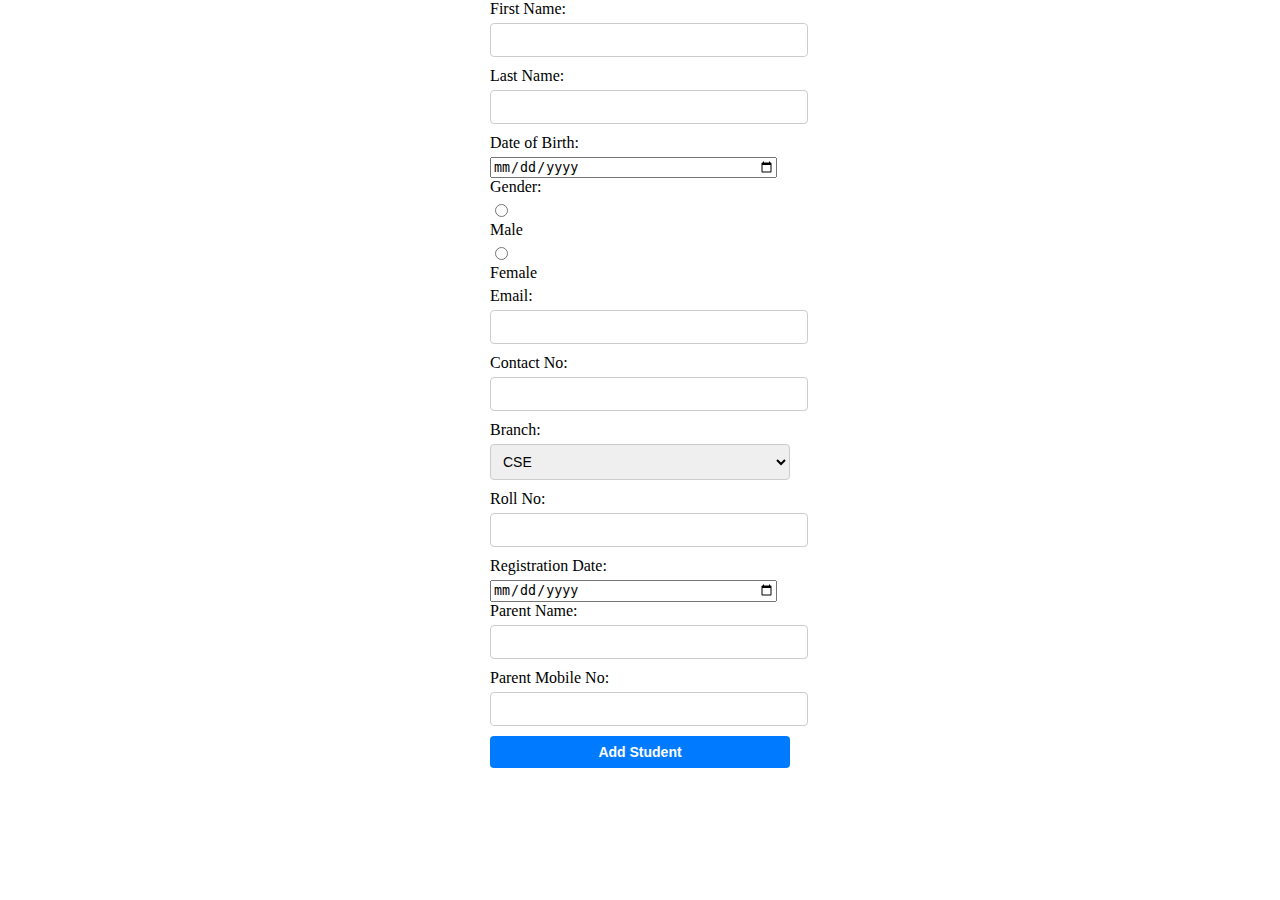
<file: wad/WAD AS1b/index.html>
<!DOCTYPE html>
<html>
<head>
  <title>Student Registration</title>
  <link rel="stylesheet" href="index.css">
</head>
<body>
  <form id="studentForm">
    <label for="firstName">First Name:</label>
    <input type="text" id="firstName" name="firstName">

    <label for="lastName">Last Name:</label>
    <input type="text" id="lastName" name="lastName">

    <label for="dob">Date of Birth:</label>
    <input type="date" id="dob" name="dob">

    <label for="gender">Gender:</label>
    <input type="radio" id="male" name="gender" value="male">
    <label for="male">Male</label>
    <input type="radio" id="female" name="gender" value="female">
    <label for="female">Female</label>

    <label for="email">Email:</label>
    <input type="email" id="email" name="email">

    <label for="contactNo">Contact No:</label>
    <input type="tel" id="contactNo" name="contactNo">

    <label for="branch">Branch:</label>
    <select id="sub option:selected" name="branch">
      <option value="CSE">CSE</option>
      <option value="ECE">ECE</option>
      <option value="ME">ME</option>
      <option value="CE">CE</option>
    </select>

    <label for="rollNo">Roll No:</label>
    <input type="text" id="rollNo" name="rollNo">

    <label for="registrationDate">Registration Date:</label>
    <input type="date" id="registrationDate" name="registrationDate">

    <label for="parentName">Parent Name:</label>
    <input type="text" id="parentName" name="parentName">

    <label for="parentMobile">Parent Mobile No:</label>
    <input type="tel" id="parentMobile" name="parentMobile">

    <button type="button" id="btnAddStudent">Add Student</button>
  </form>
  
  <script src="https://code.jquery.com/jquery-3.6.0.min.js"></script>
  <script src="script.js"></script>
</body>
</html>
</file>
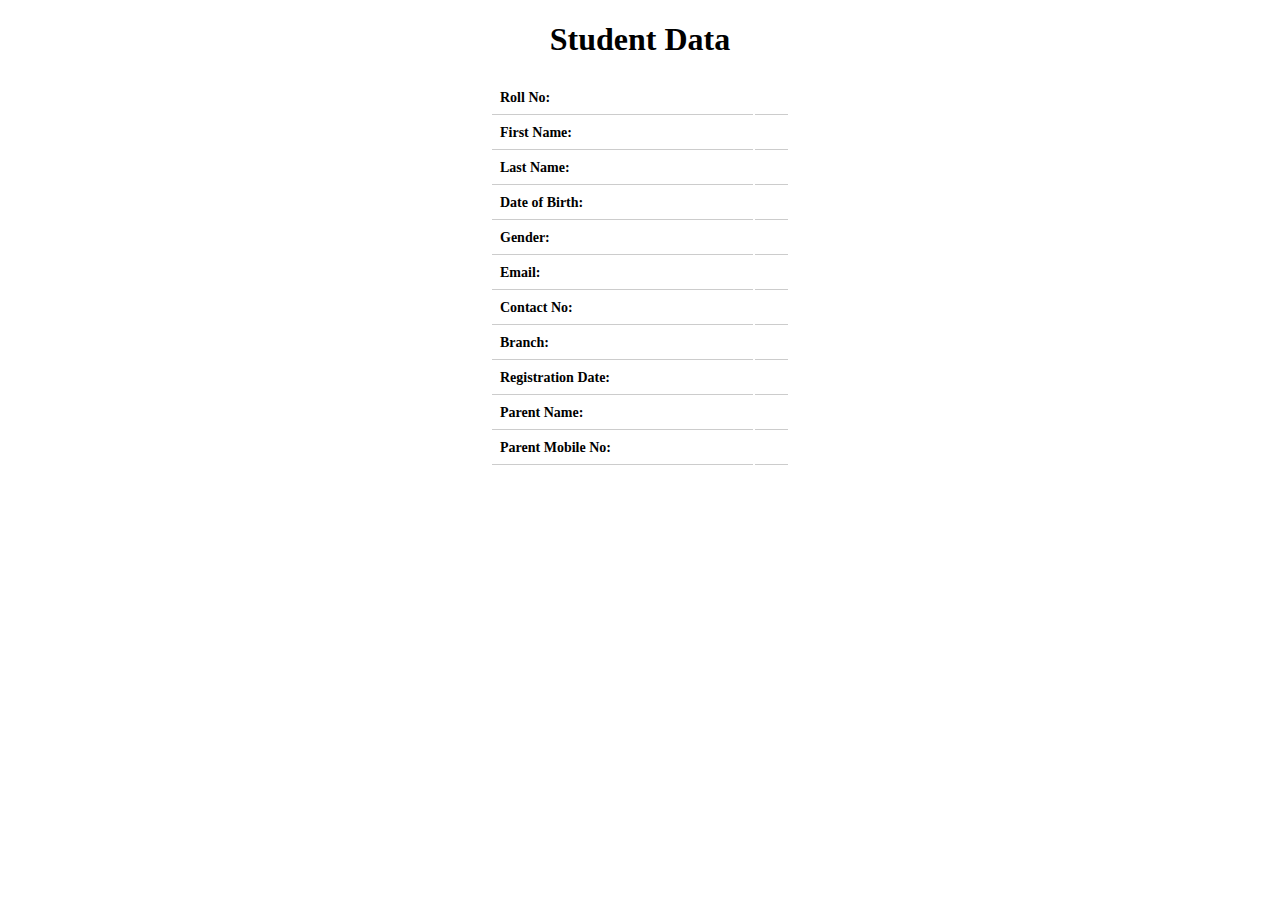
<file: wad/WAD AS1b/displaydata.html>
<!DOCTYPE html>
<html>
<head>
  <title>Student Data</title>
  <link rel="stylesheet" href="displaydata.css">
</head>
<body>
  <div class="container">
    <h1>Student Data</h1>
    <table>
      <tr>
        <td>Roll No:</td>
        <td id="rollNo"></td>
      </tr>
      <tr>
        <td>First Name:</td>
        <td id="firstName"></td>
      </tr>
      <tr>
        <td>Last Name:</td>
        <td id="lastName"></td>
      </tr>
      <tr>
        <td>Date of Birth:</td>
        <td id="dob"></td>
      </tr>
      <tr>
        <td>Gender:</td>
        <td id="gender"></td>
      </tr>
      <tr>
        <td>Email:</td>
        <td id="email"></td>
      </tr>
      <tr>
        <td>Contact No:</td>
        <td id="contactNo"></td>
      </tr>
      <tr>
        <td>Branch:</td>
        <td id="branch"></td>
      </tr>
      <tr>
        <td>Registration Date:</td>
        <td id="registrationDate"></td>
      </tr>
      <tr>
        <td>Parent Name:</td>
        <td id="parentName"></td>
      </tr>
      <tr>
        <td>Parent Mobile No:</td>
        <td id="parentMobileNo"></td>
      </tr>
    </table>
  </div>
  <script src="https://code.jquery.com/jquery-3.6.0.min.js"></script>
  <script src="displaydata.js"></script>
</body>
</html>
</file>
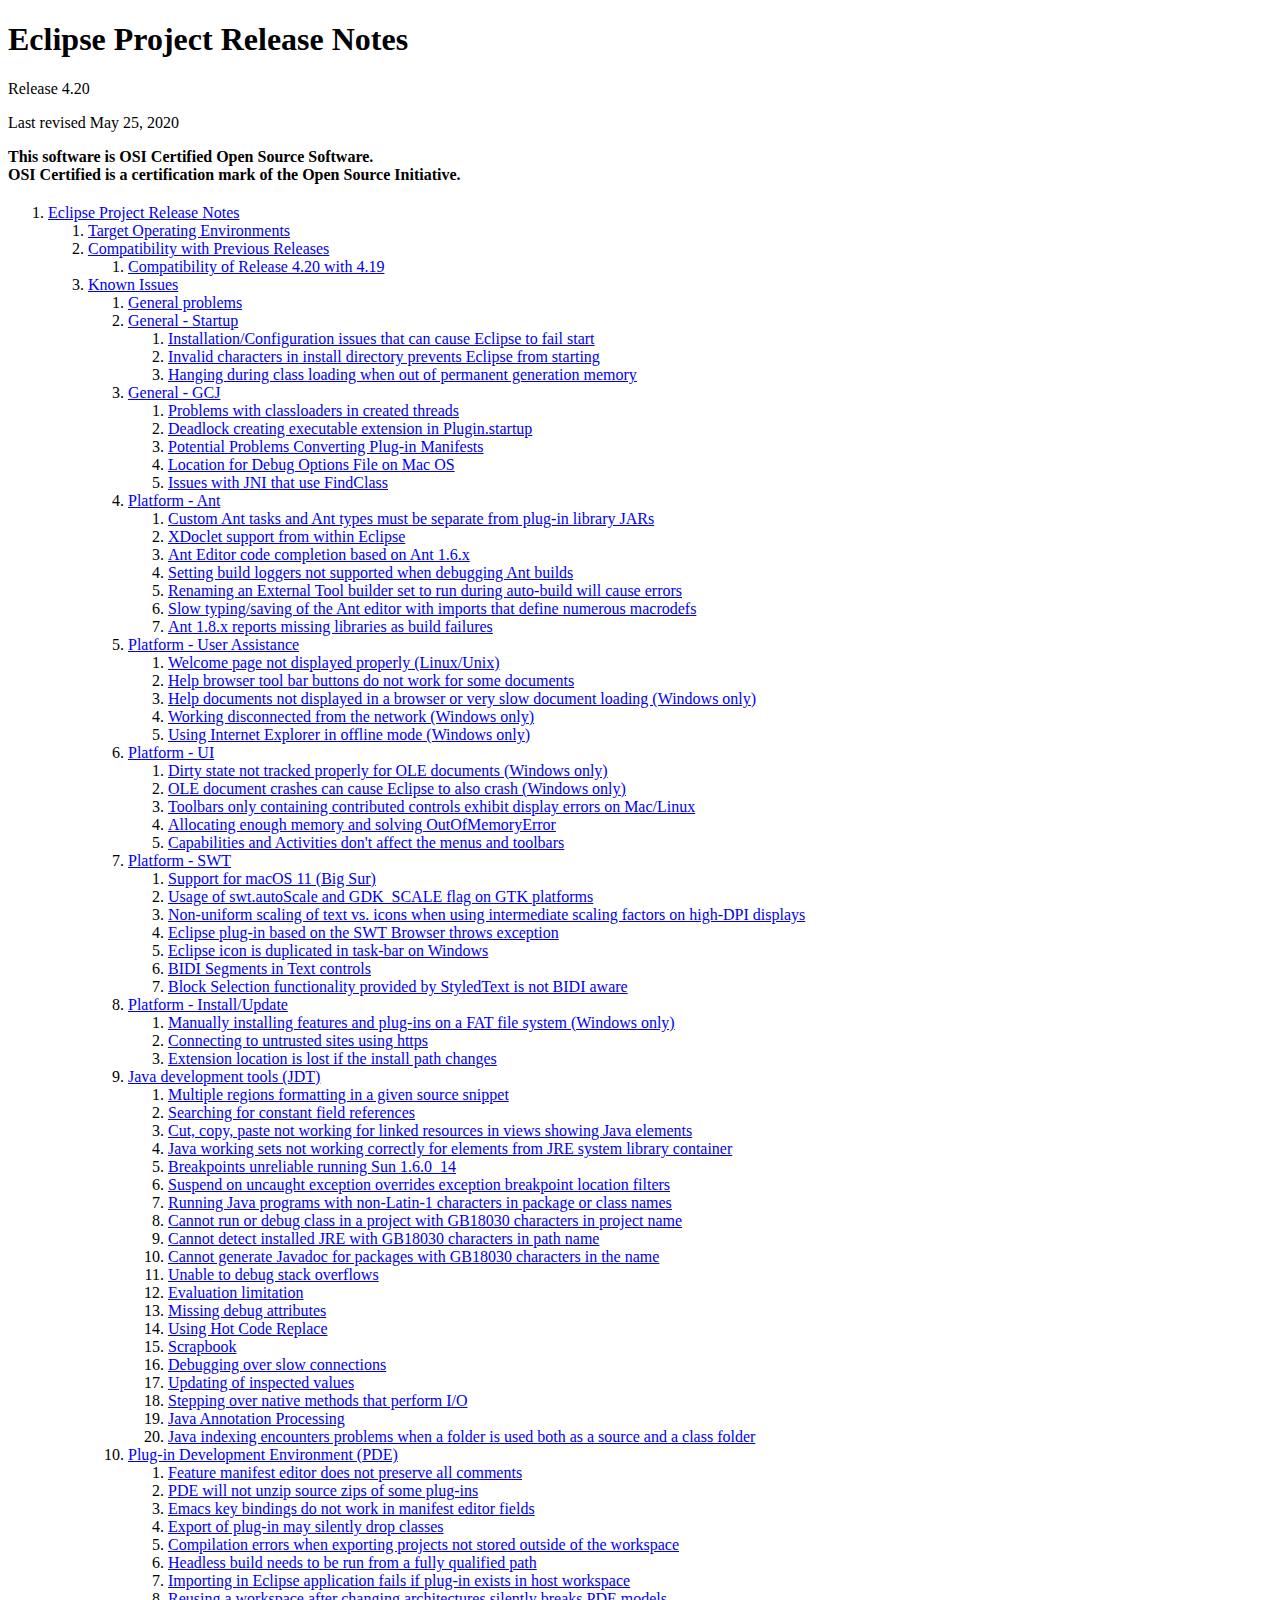
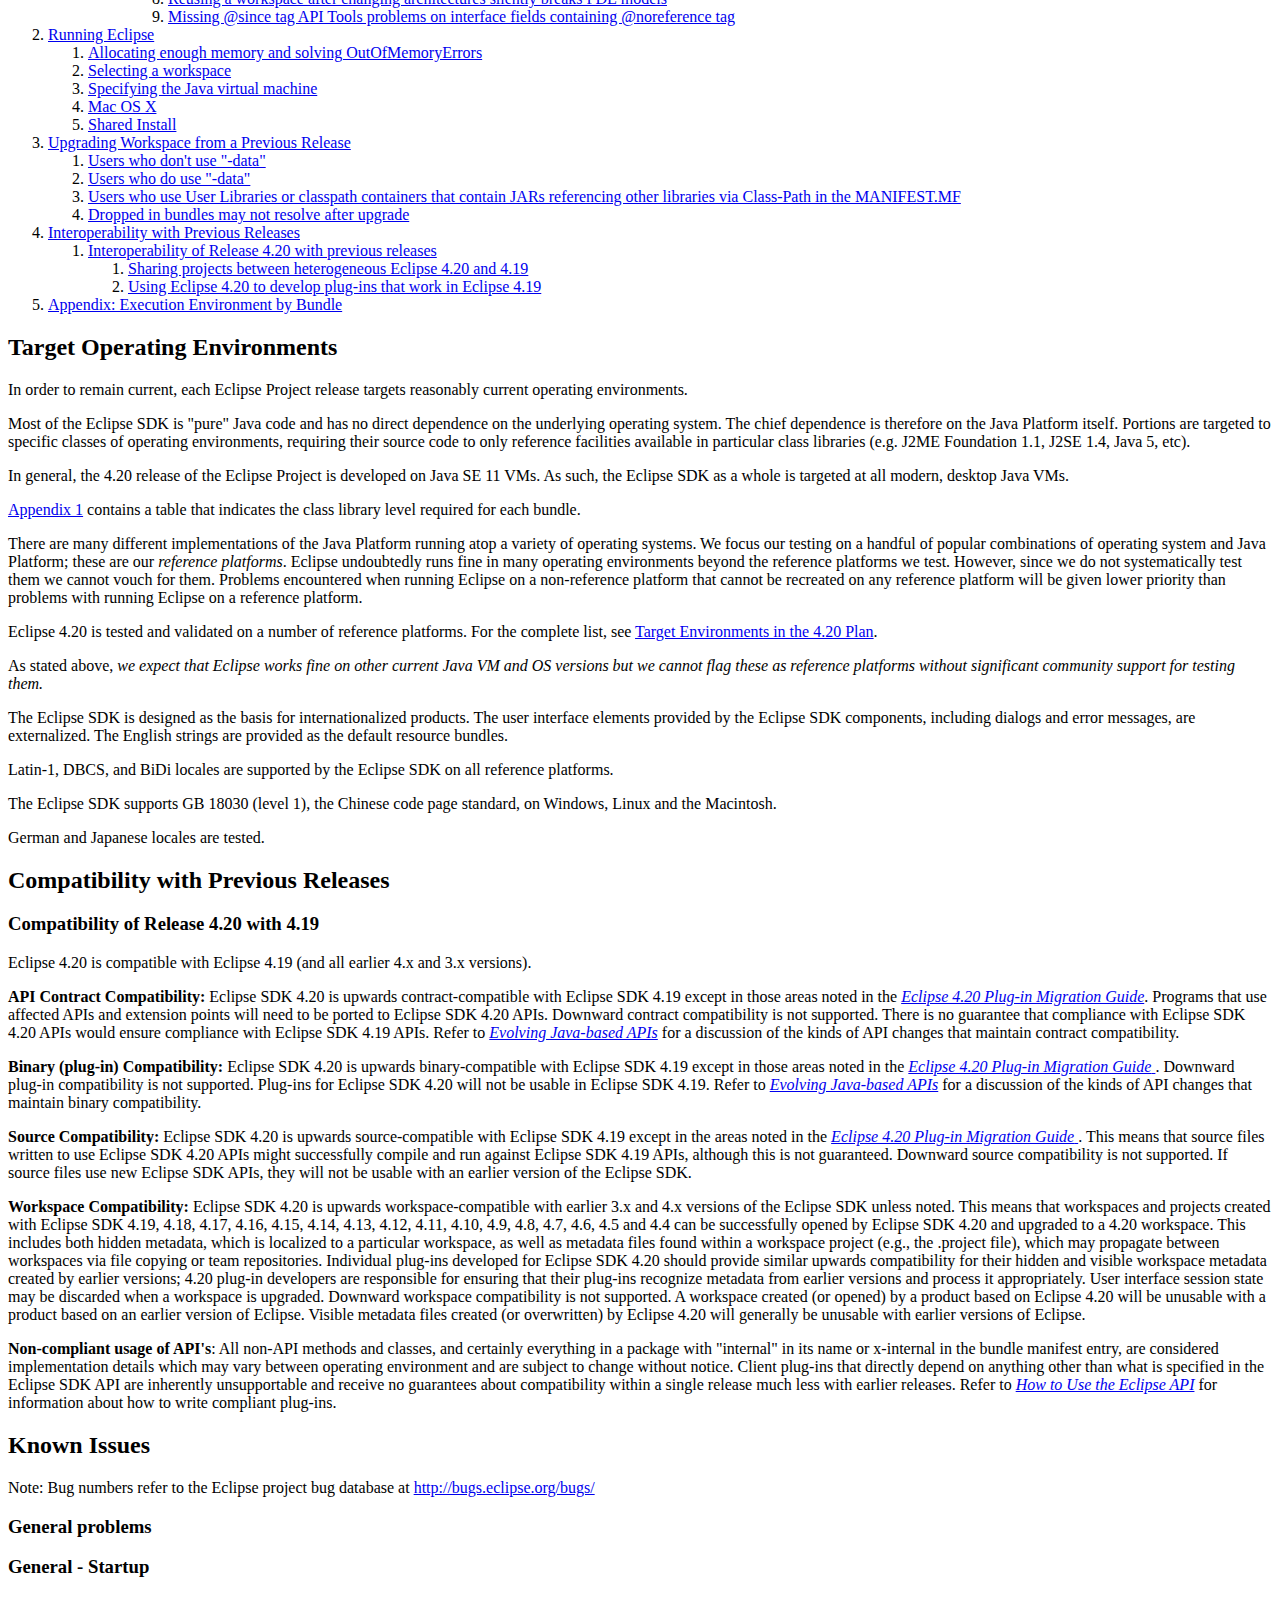
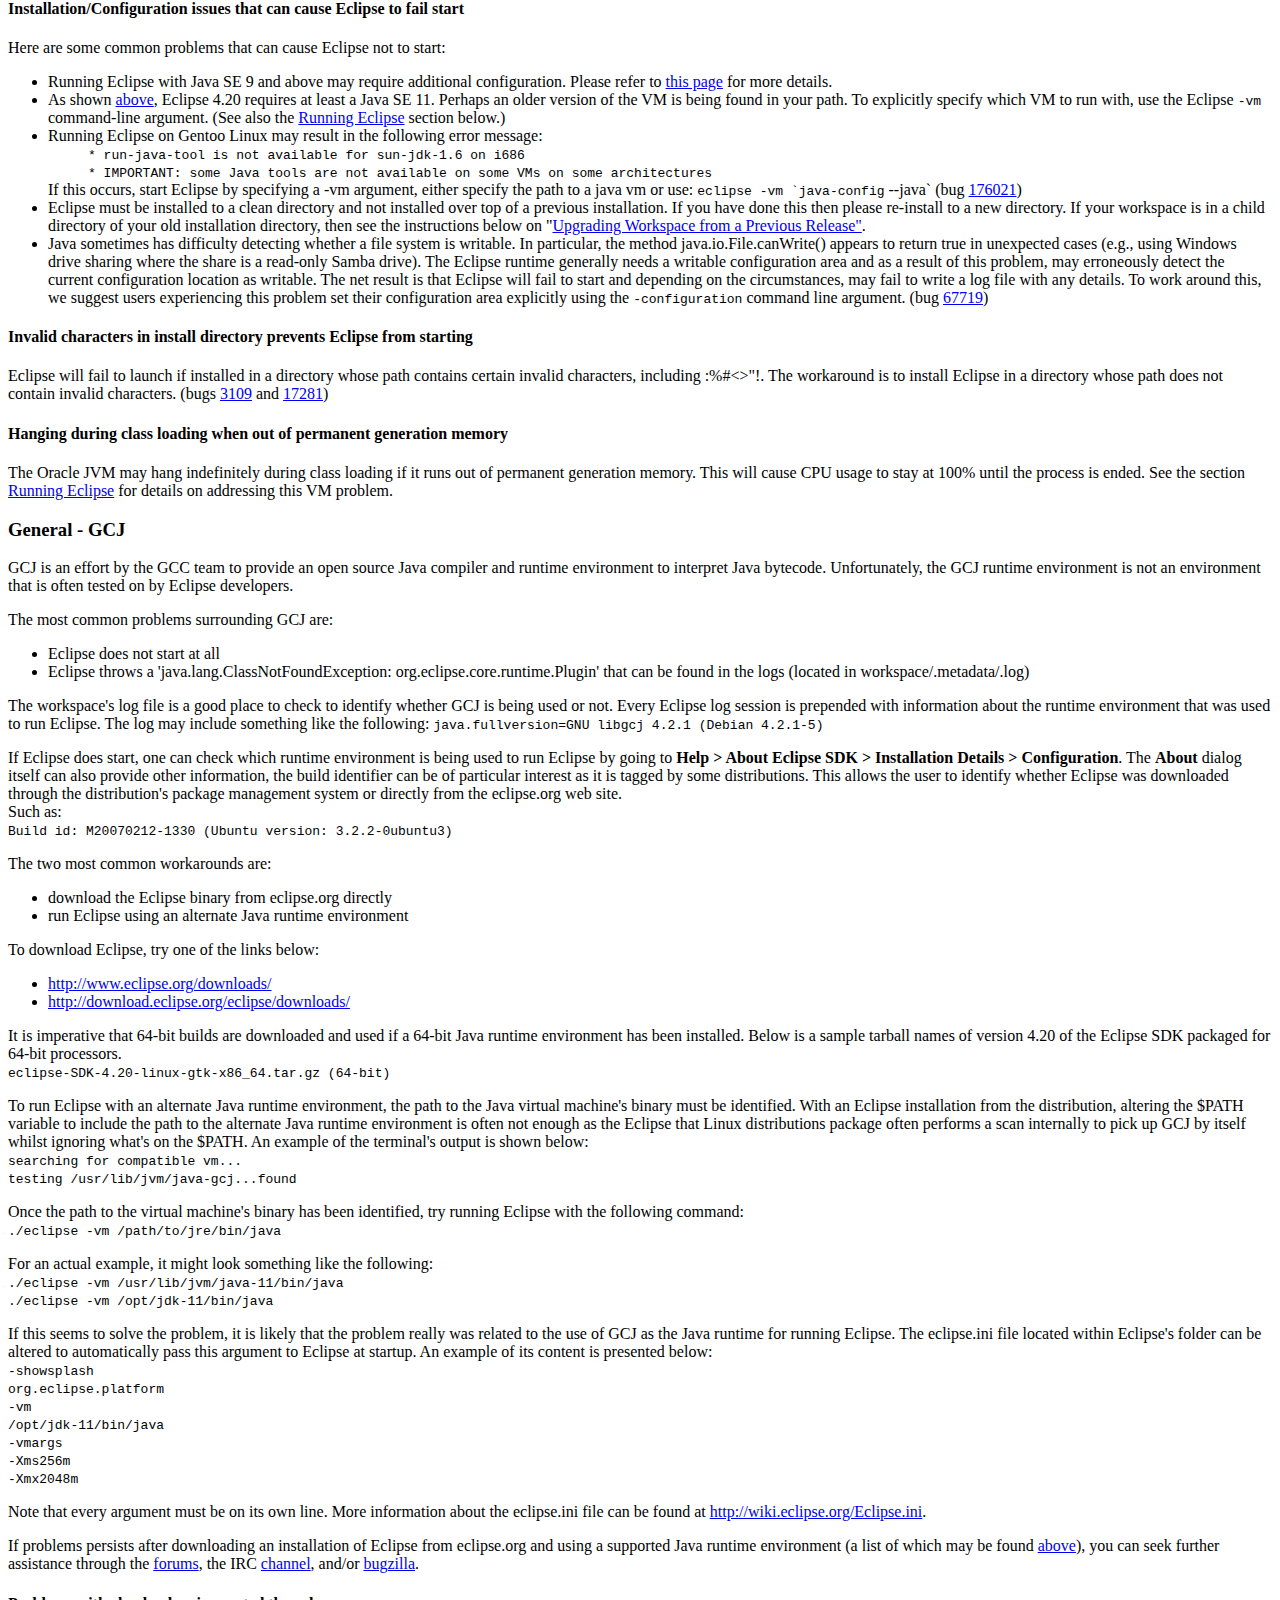
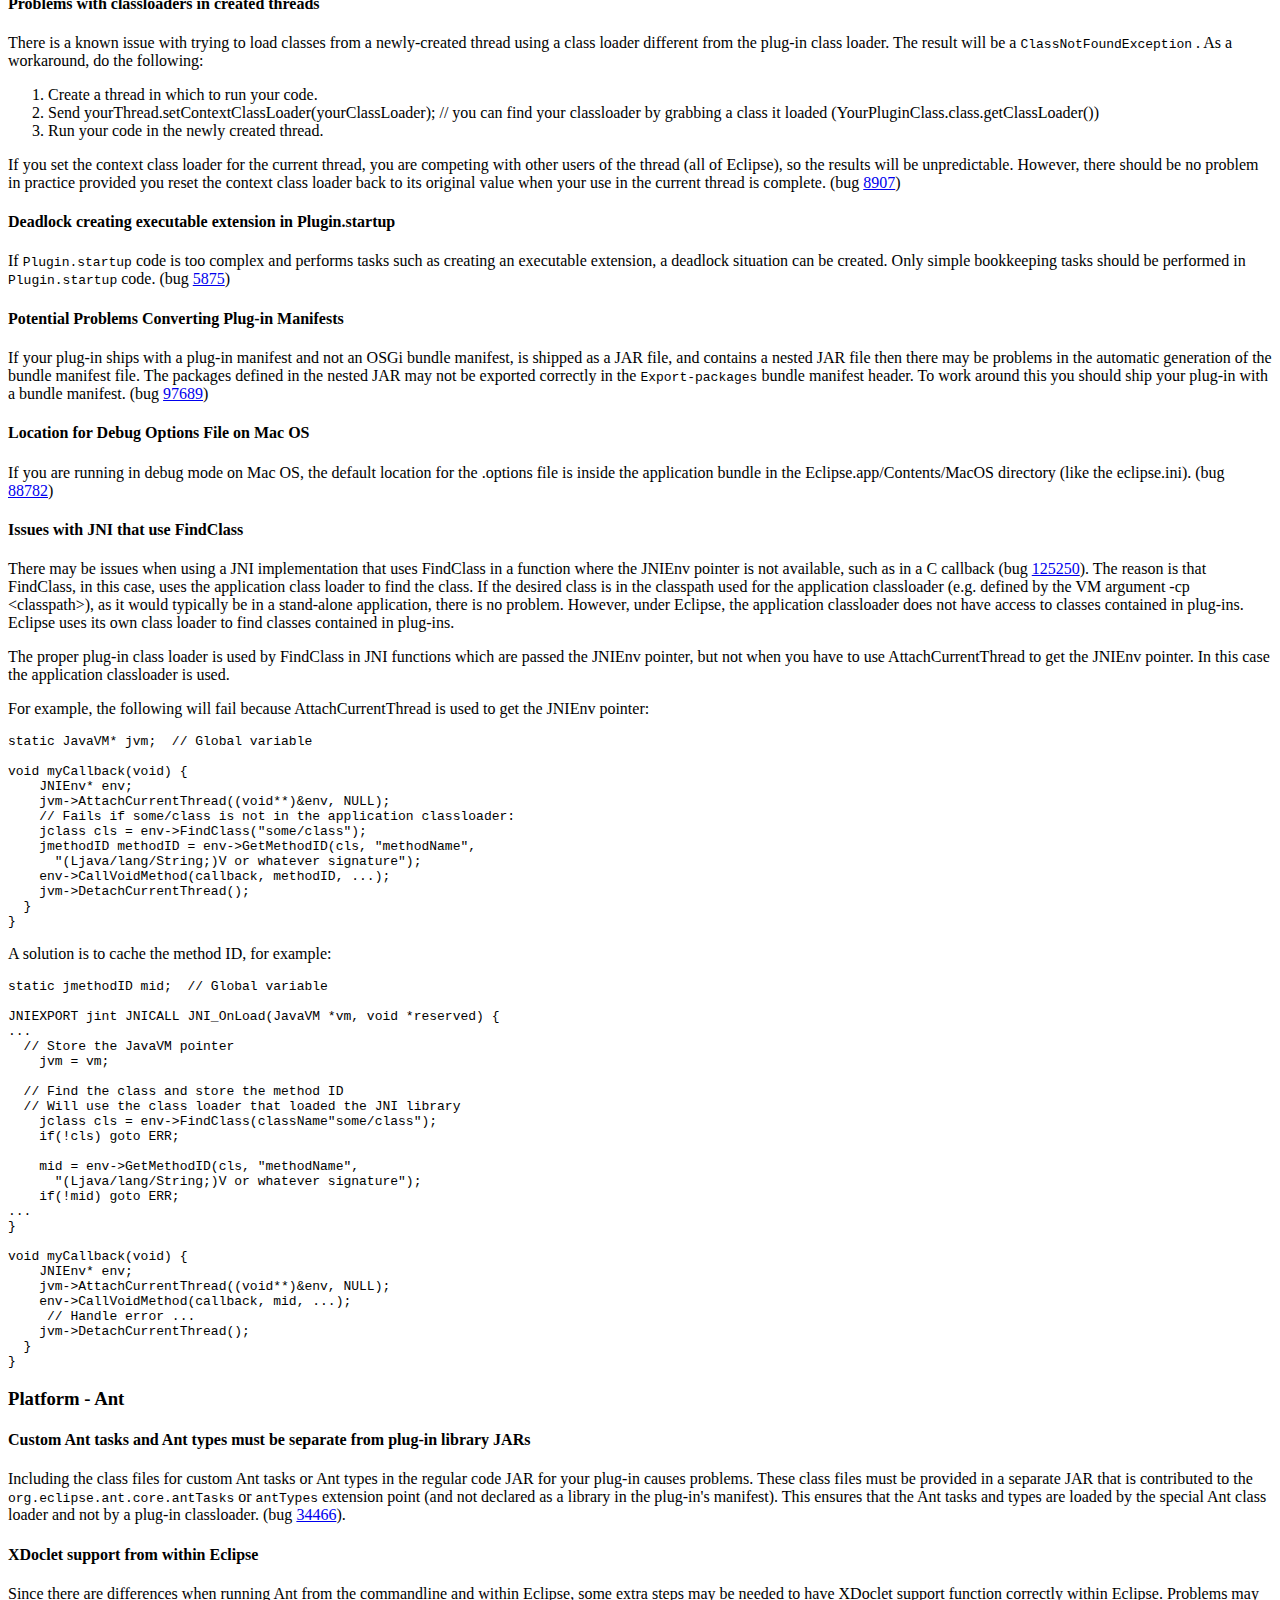
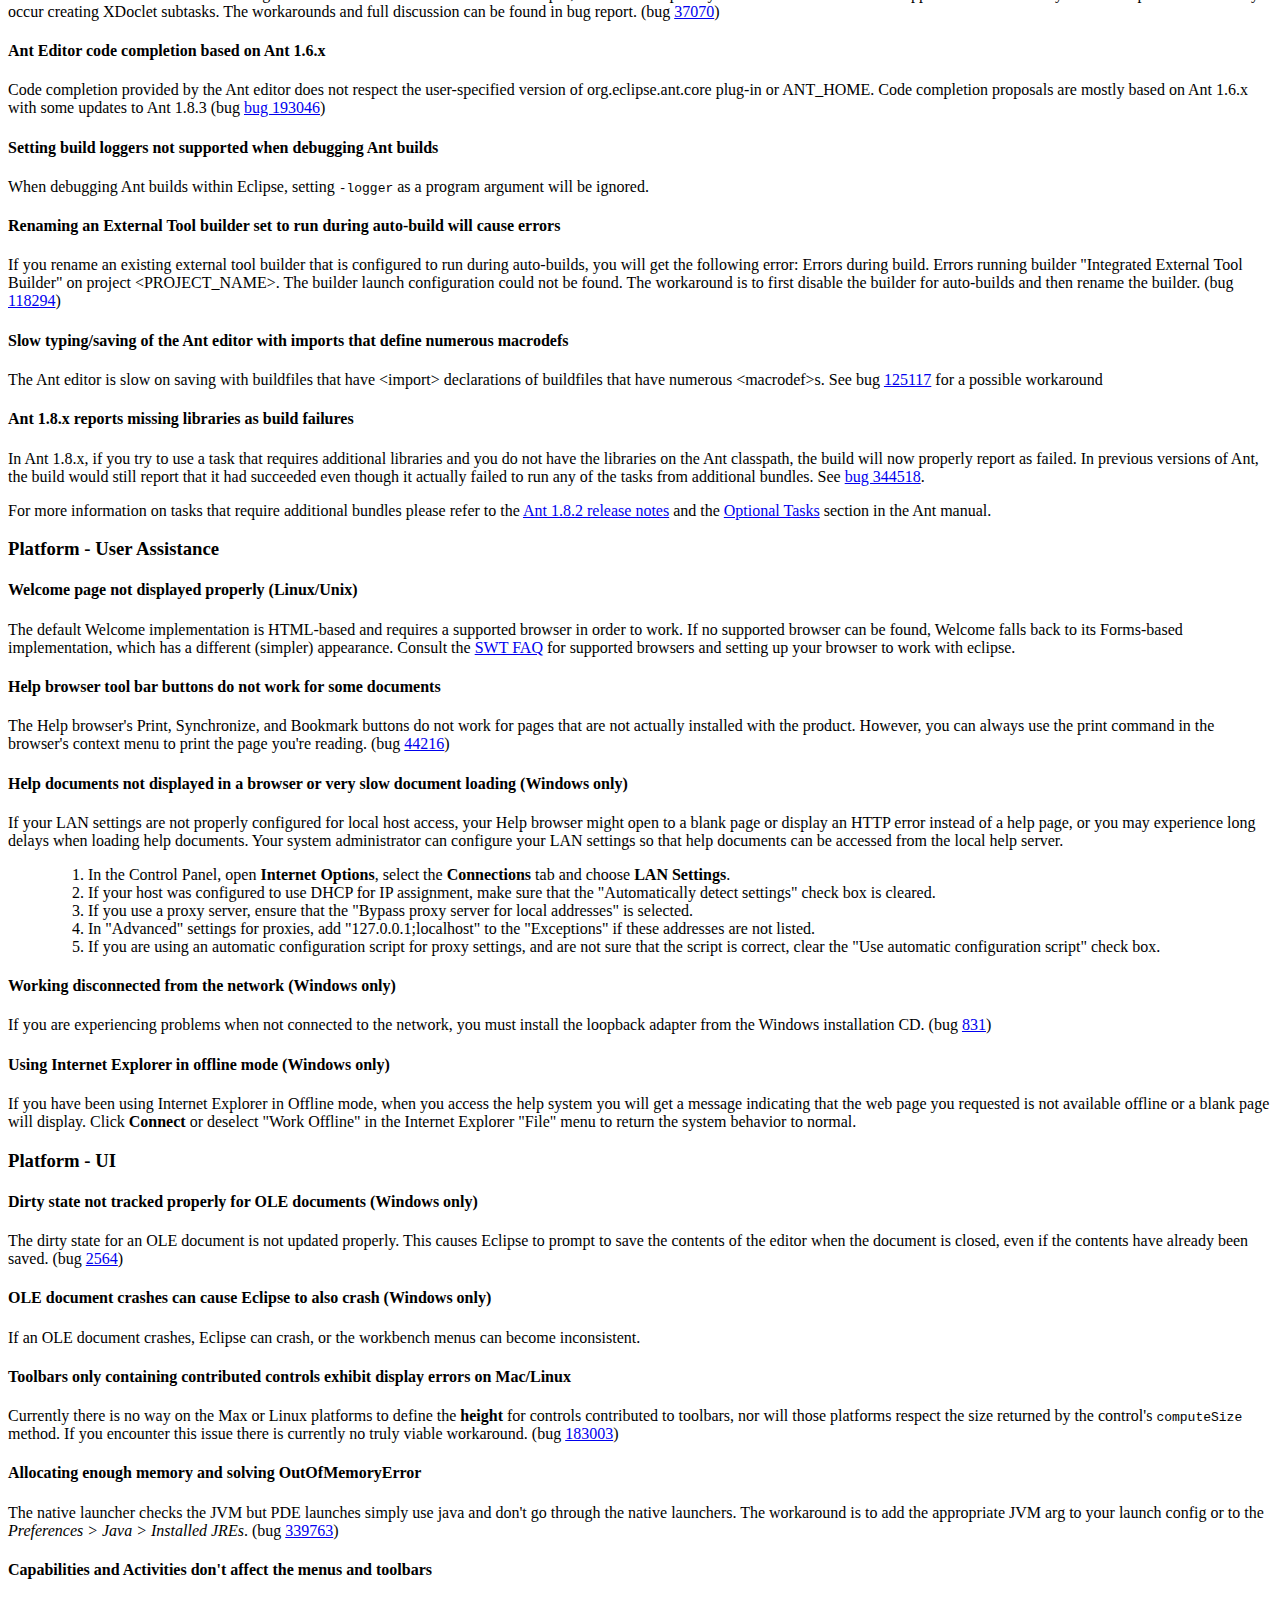
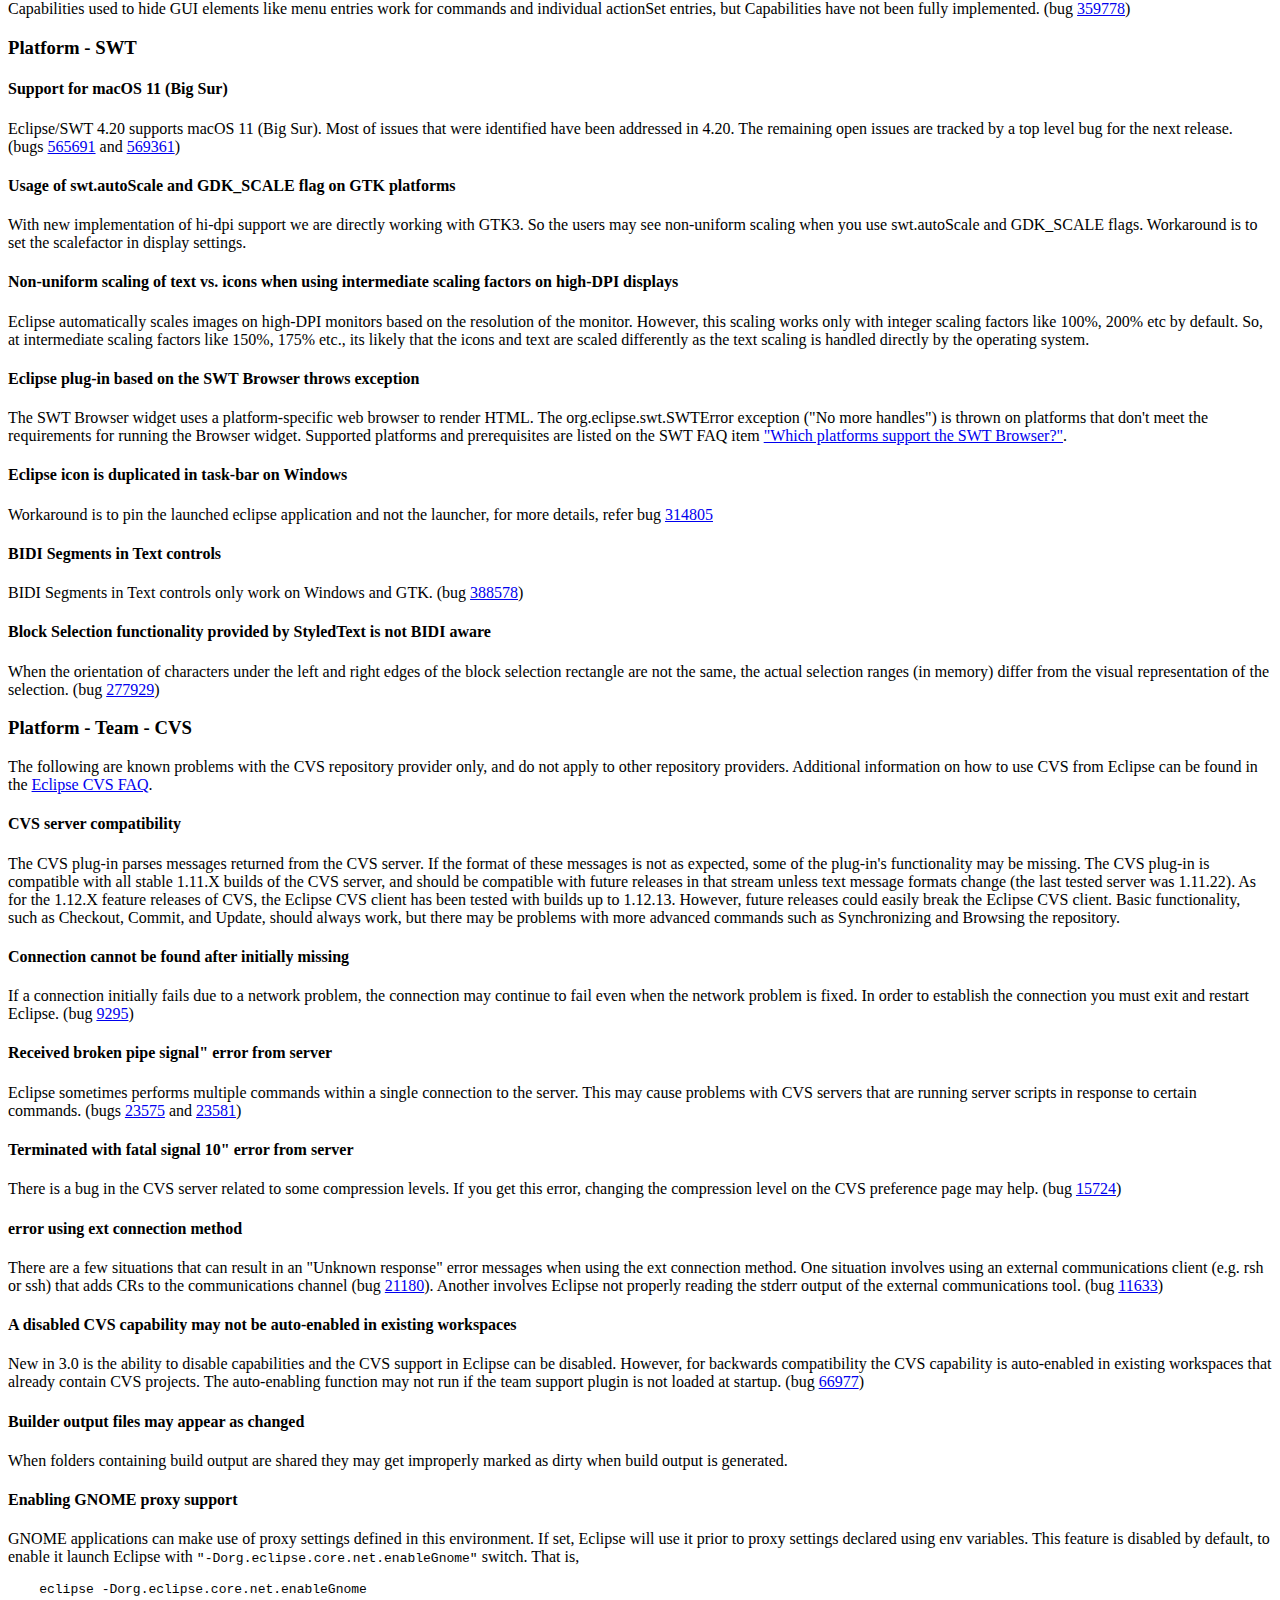
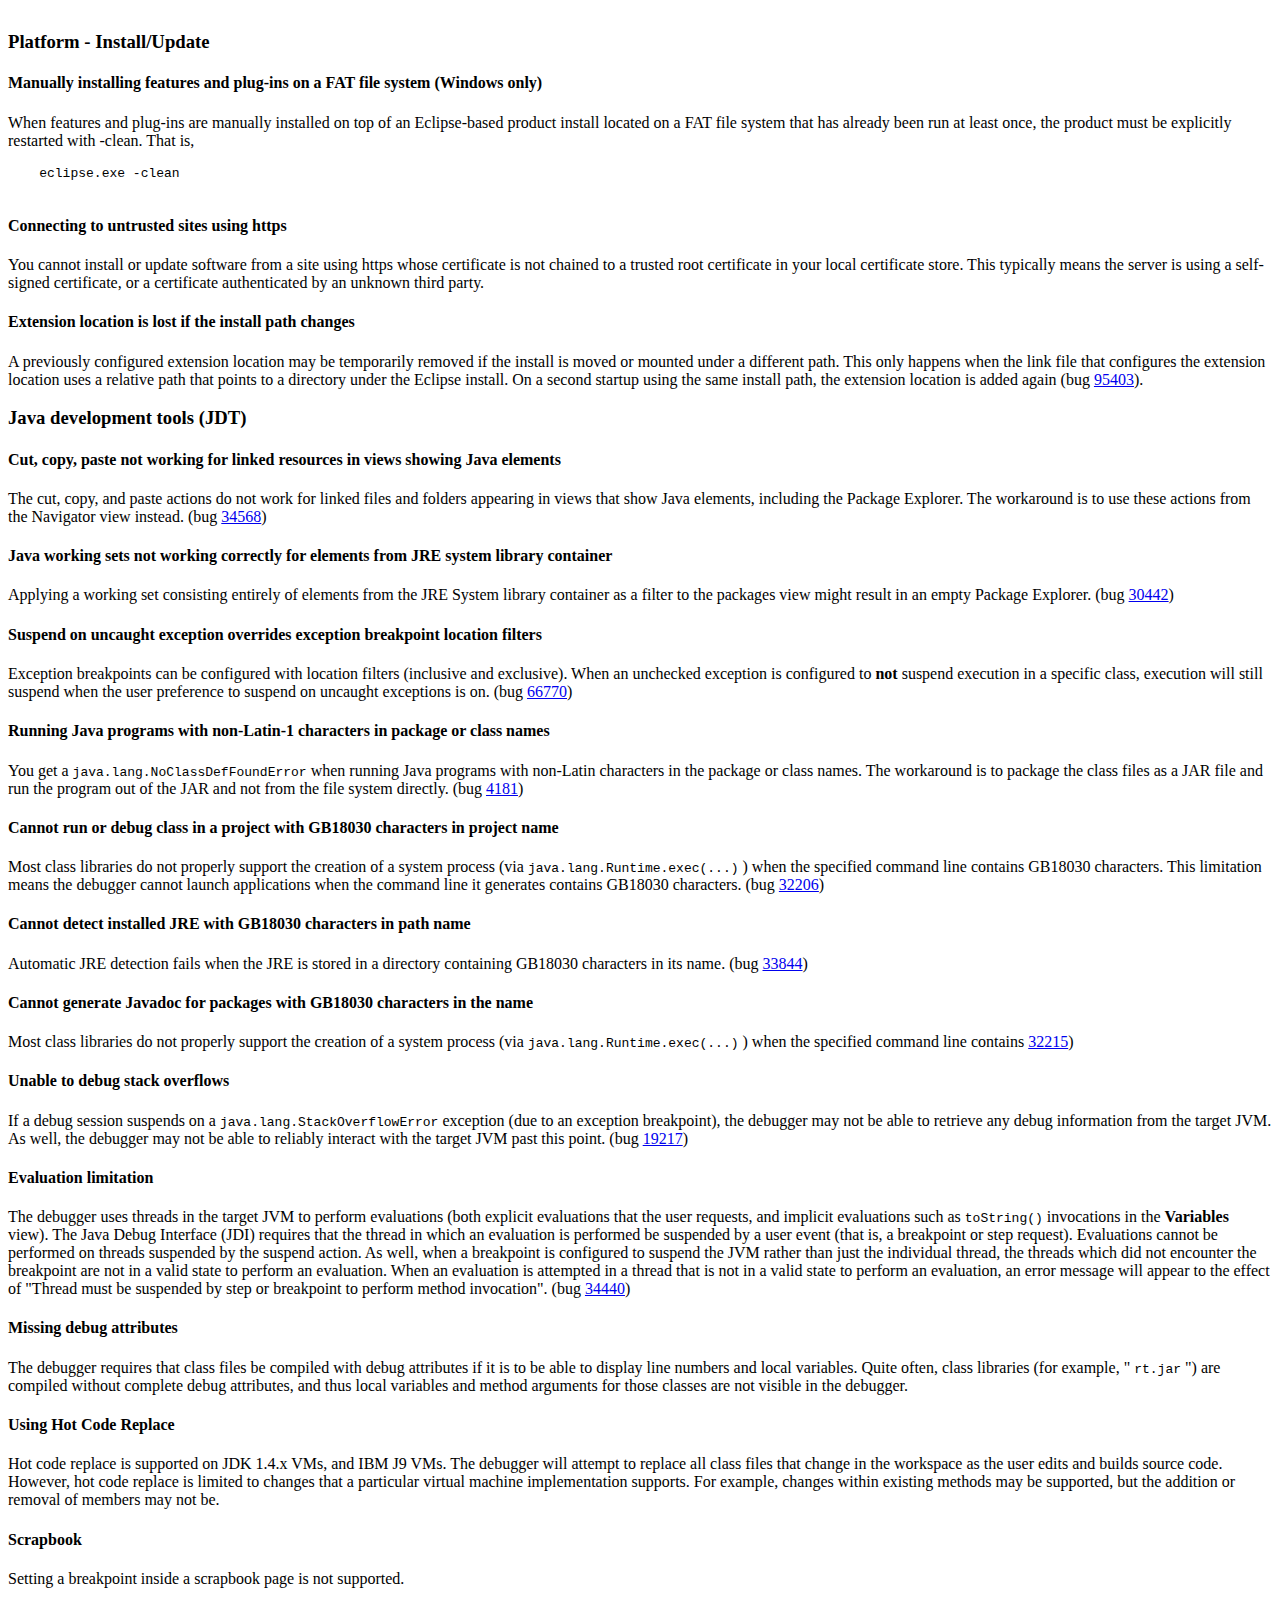
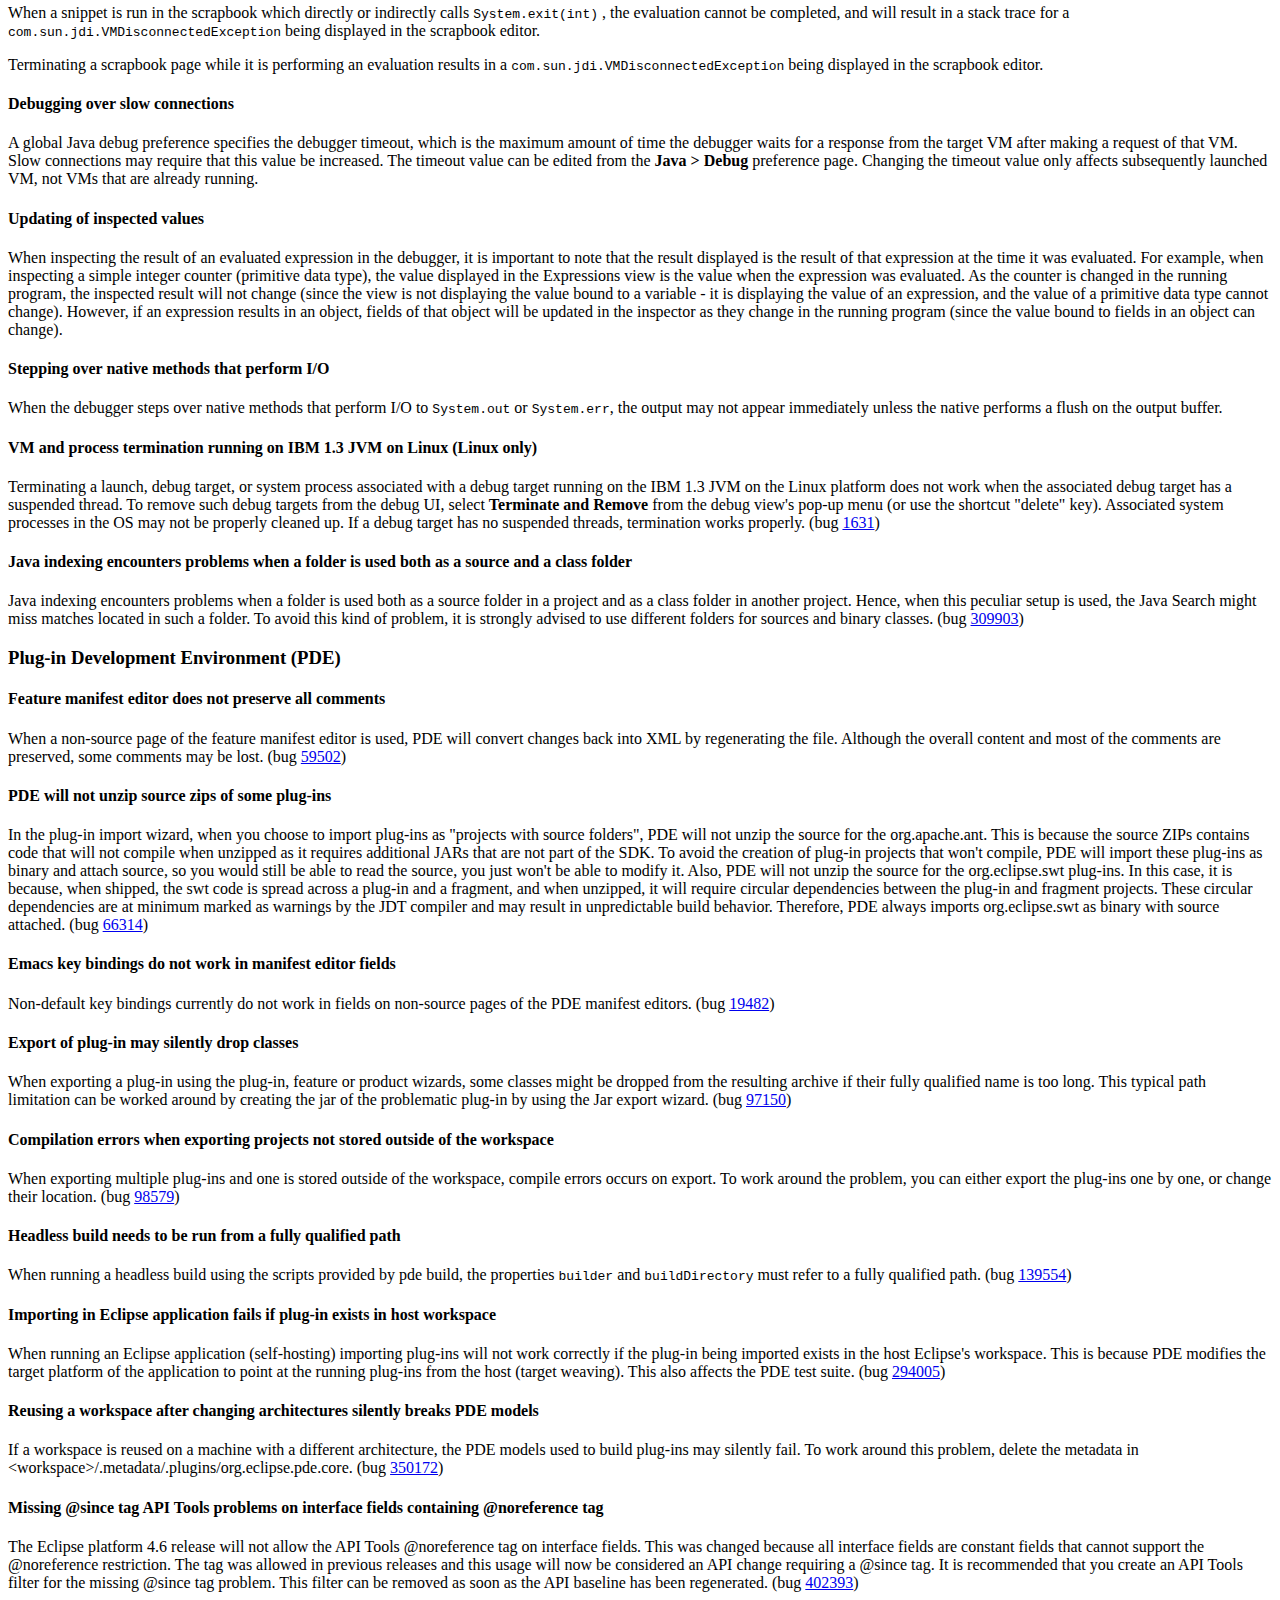
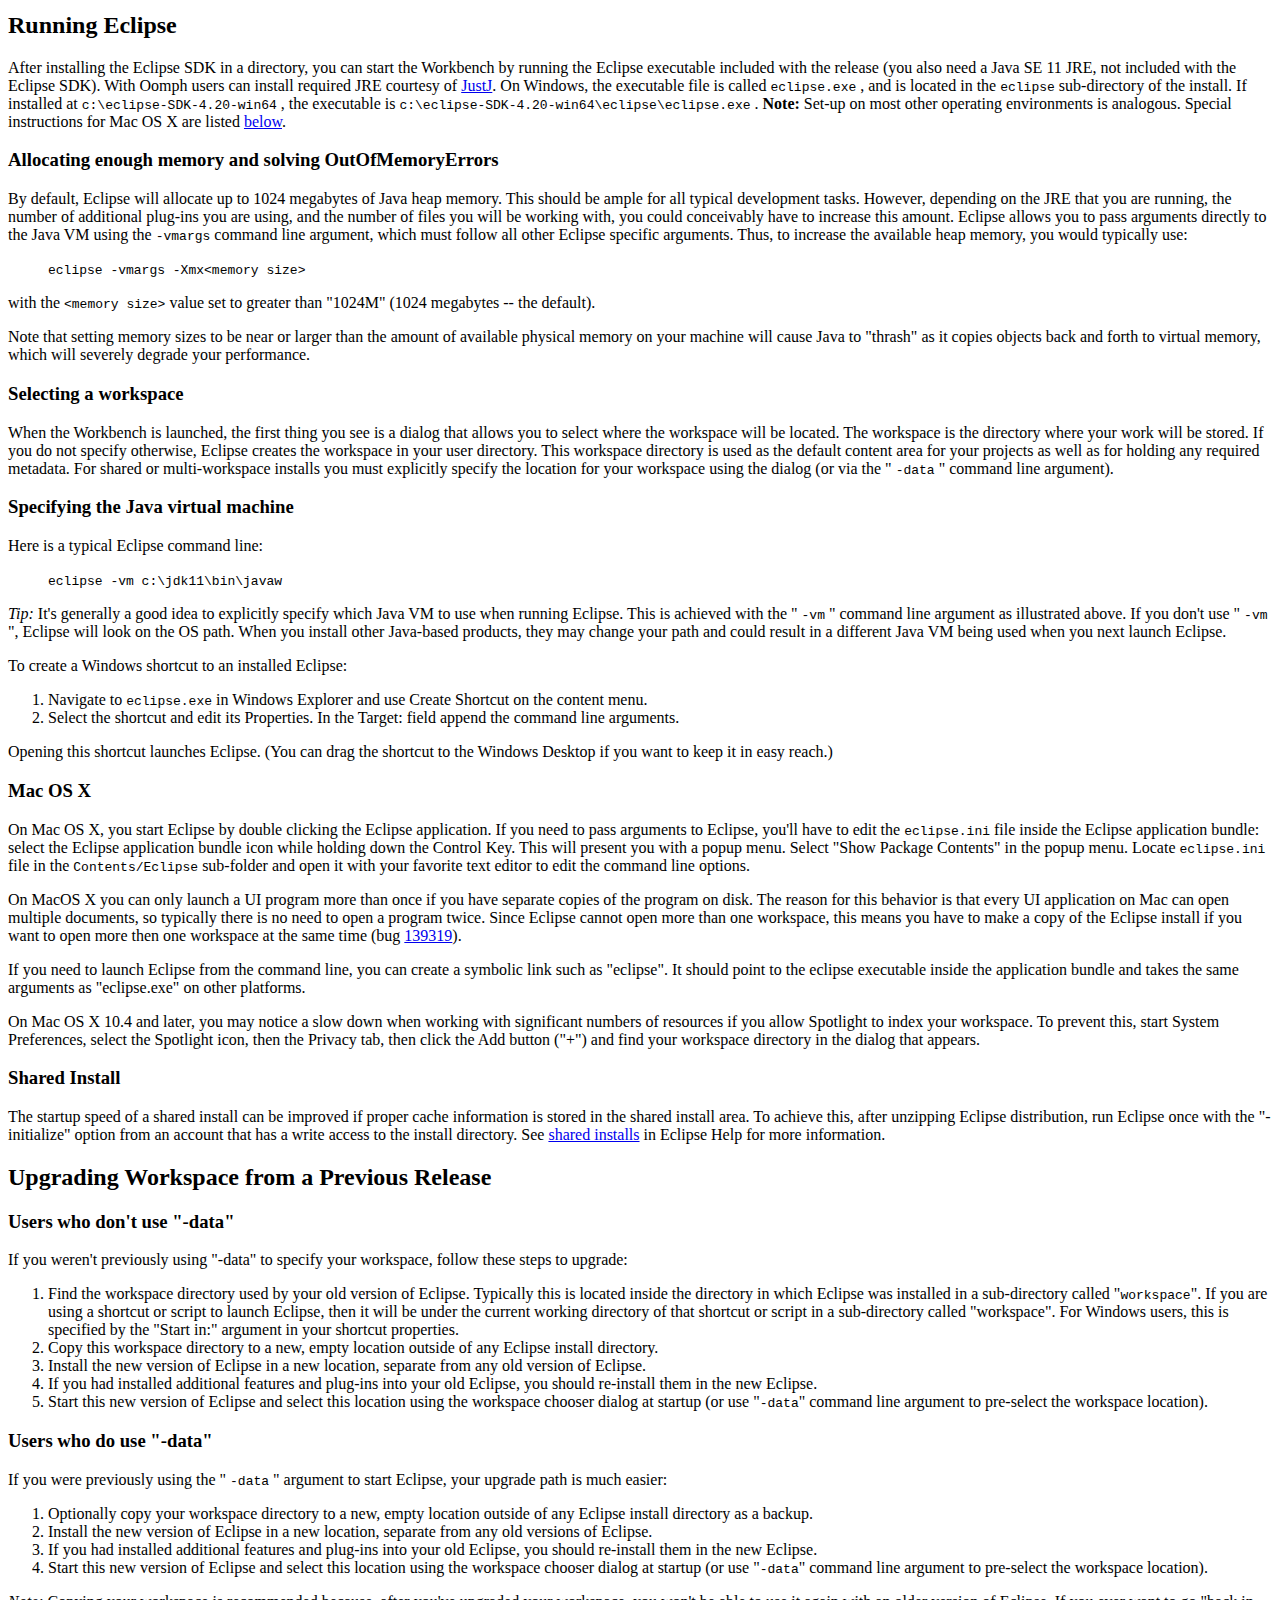
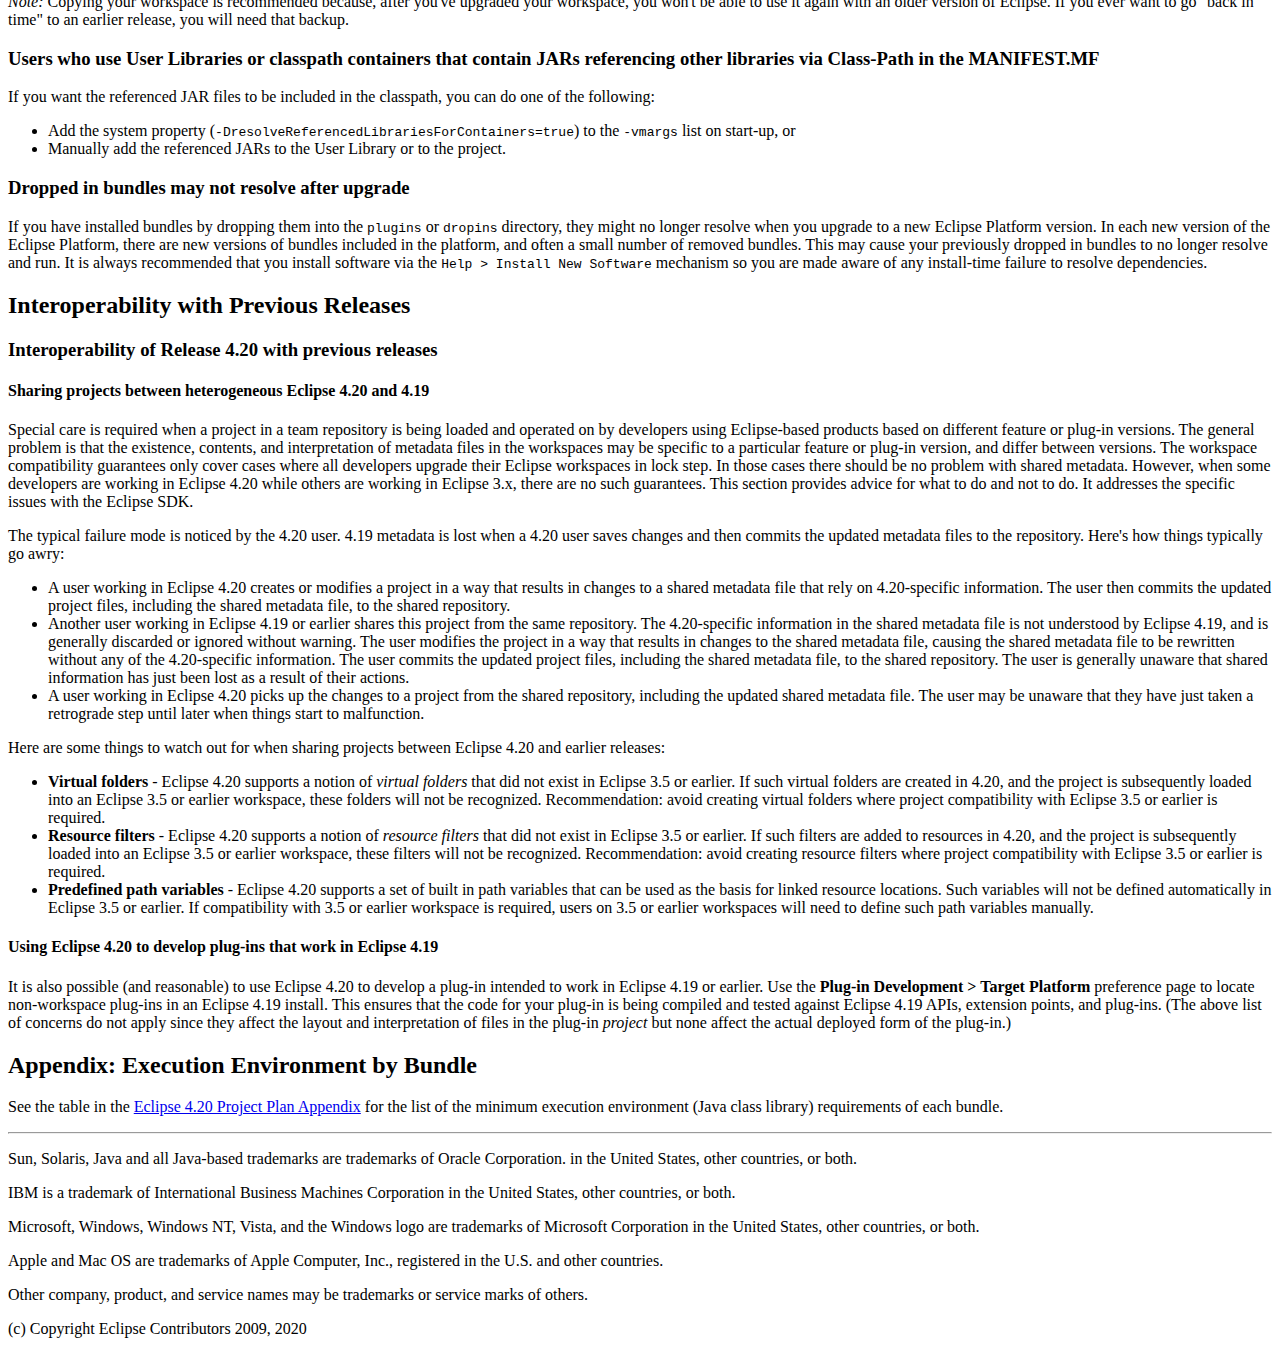
<file: cc/java-2021-06/eclipse/readme/readme_eclipse.html>
<!DOCTYPE html PUBLIC "-//W3C//DTD XHTML 1.0 Strict//EN" "http://www.w3.org/TR/xhtml1/DTD/xhtml1-strict.dtd">
<html xmlns="http://www.w3.org/1999/xhtml">
<head>
<meta
  http-equiv="Content-Type"
  content="text/html; charset=UTF-8" />
<title>Eclipse Project Release Notes 4.20</title>
<!-- Please validate as "xhtml1 strict", at
https://validator.w3.org/check?uri=http%3A%2F%2Fwww.eclipse.org%2Feclipse%2Fdevelopment%2Freadme_eclipse_4.20.html;ss=1
(It must be "on website" to validate.)
-->
</head>
<body>
  <h1>
    <a
      class="mozTocH1"
      name="mozTocId299852">Eclipse Project Release Notes</a>
  </h1>
  <p>
    <a
      class="mozTocH1"
      name="mozTocId299852">Release 4.20</a>
  </p>
  <p>
    <a
      class="mozTocH1"
      name="mozTocId299852">Last revised May 25, 2020</a>
  </p>
  <!-- 
This following link to www.eclipse.org should be commented out
or removed in final version of the 
"web version" of the readme, since it does not make sense to 
have there. But in the "product's readme" it will point people 
to "the latest version" since there _might_ be changes made 
after the release.
  <p>
    The latest version of this document can be found on the web at <a href="https://www.eclipse.org/eclipse/development/readme_eclipse_4.20.php">Eclipse Release Notes 4.20</a>. There may or may
    not be changes made after the product is released. You can tell by checking the "last revised" date near the top of this page.
  </p>
-->

  <p style="text-align: left; font-weight: bold;">
    <a
      class="mozTocH1"
      name="mozTocId299852"> This software is OSI Certified Open Source Software.<br /> OSI Certified is a certification mark of the Open Source Initiative.
    </a>
  </p>
  <h2 id="TargetOperatingEnvironments1">
    <a
      class="mozTocH2"
      name="mozTocId438134" />
  </h2>
  <ol id="mozToc">
    <!--mozToc h1 1 h2 2 h3 3 h4 4 h5 5 h6 6-->
    <li><a href="#mozTocId299852">Eclipse Project Release Notes</a>
      <ol>
        <li><a href="#mozTocId315234">Target Operating Environments</a></li>
        <li><a href="#mozTocId569479">Compatibility with Previous Releases</a>
          <ol>
            <li><a href="#mozTocId324309">Compatibility of Release 4.20 with 4.19</a></li>
          </ol></li>
        <li><a href="#mozTocId214943">Known Issues</a>
          <ol>
            <li><a href="#mozTocId758150">General problems</a></li>
            <li><a href="#mozTocId559320">General - Startup</a>
              <ol>
                <li><a href="#mozTocId693657">Installation/Configuration issues that can cause Eclipse to fail start</a></li>
                <li><a href="#mozTocId337416"> Invalid characters in install directory prevents Eclipse from starting </a></li>
                <li><a href="#mozTocId639565">Hanging during class loading when out of permanent generation memory</a></li>
              </ol></li>
            <li><a href="#mozTocId148479">General - GCJ</a>
              <ol>
                <li><a href="#mozTocId584602">Problems with classloaders in created threads</a></li>
                <li><a href="#mozTocId403443">Deadlock creating executable extension in Plugin.startup</a></li>
                <li><a href="#mozTocId984286">Potential Problems Converting Plug-in Manifests</a></li>
                <li><a href="#mozTocId993987">Location for Debug Options File on Mac OS</a></li>
                <li><a href="#mozTocId808188">Issues with JNI that use FindClass</a></li>
              </ol></li>
            <li><a href="#mozTocId324774">Platform - Ant</a>
              <ol>
                <li><a href="#mozTocId480194">Custom Ant tasks and Ant types must be separate from plug-in library JARs</a></li>
                <li><a href="#mozTocId912215">XDoclet support from within Eclipse</a></li>
                <li><a href="#mozTocId31051">Ant Editor code completion based on Ant 1.6.x</a></li>
                <li><a href="#mozTocId925603">Setting build loggers not supported when debugging Ant builds</a></li>
                <li><a href="#mozTocId669417">Renaming an External Tool builder set to run during auto-build will cause errors</a></li>
                <li><a href="#mozTocId772119">Slow typing/saving of the Ant editor with imports that define numerous macrodefs</a></li>
                <li><a href="#mozTocId715004">Ant 1.8.x reports missing libraries as build failures</a></li>
              </ol></li>
            <li><a href="#mozTocId876322">Platform - User Assistance</a>
              <ol>
                <li><a href="#mozTocId828477">Welcome page not displayed properly (Linux/Unix)</a></li>
                <li><a href="#mozTocId26110">Help browser tool bar buttons do not work for some documents</a></li>
                <li><a href="#mozTocId324012">Help documents not displayed in a browser or very slow document loading (Windows only)</a></li>
                <li><a href="#mozTocId227368">Working disconnected from the network (Windows only)</a></li>
                <li><a href="#mozTocId121403">Using Internet Explorer in offline mode (Windows only)</a></li>
              </ol></li>
            <li><a href="#mozTocId683637">Platform - UI</a>
              <ol>
                <li><a href="#mozTocId348035">Dirty state not tracked properly for OLE documents (Windows only)</a></li>
                <li><a href="#mozTocId878052">OLE document crashes can cause Eclipse to also crash (Windows only)</a></li>
                <li><a href="#mozTocId452707">Toolbars only containing contributed controls exhibit display errors on Mac/Linux</a></li>
                <li><a href="#mozTocId443682">Allocating enough memory and solving OutOfMemoryError</a></li>
                <li><a href="#mozTocId862142">Capabilities and Activities don't affect the menus and toolbars</a></li>
              </ol></li>
            <li><a href="#mozTocId554478">Platform - SWT</a>
              <ol>
                <li><a href="#mozTocId565691">Support for macOS 11 (Big Sur)</a></li>
                <li><a href="#mozTocId534426">Usage of swt.autoScale and GDK_SCALE flag on GTK platforms</a></li>
                <li><a href="#mozTocId554478">Non-uniform scaling of text vs. icons when using intermediate scaling factors on high-DPI displays</a></li>
                <li><a href="#mozTocId69222">Eclipse plug-in based on the SWT Browser throws exception</a></li>
                <li><a href="#mozTocId238090">Eclipse icon is duplicated in task-bar on Windows</a></li>
                <li><a href="#mozTocId414883">BIDI Segments in Text controls</a></li>
                <li><a href="#mozTocId518357">Block Selection functionality provided by StyledText is not BIDI aware</a></li>
              </ol></li>
            <li><a href="#mozTocId805874">Platform - Install/Update</a>
              <ol>
                <li><a href="#mozTocId914600">Manually installing features and plug-ins on a FAT file system (Windows only)</a></li>
                <li><a href="#mozTocId648565">Connecting to untrusted sites using https</a></li>
                <li><a href="#mozTocId104394">Extension location is lost if the install path changes</a></li>
              </ol></li>
            <li><a href="#mozTocId428861">Java development tools (JDT)</a>
              <ol>
                <li><a href="#mozTocId180305">Multiple regions formatting in a given source snippet</a></li>
                <li><a href="#mozTocId589358">Searching for constant field references</a></li>
                <li><a href="#mozTocId577868">Cut, copy, paste not working for linked resources in views showing Java elements</a></li>
                <li><a href="#mozTocId554543">Java working sets not working correctly for elements from JRE system library container</a></li>
                <li><a href="#mozTocId157019">Breakpoints unreliable running Sun 1.6.0_14</a></li>
                <li><a href="#mozTocId440090">Suspend on uncaught exception overrides exception breakpoint location filters</a></li>
                <li><a href="#mozTocId812347">Running Java programs with non-Latin-1 characters in package or class names</a></li>
                <li><a href="#mozTocId638407">Cannot run or debug class in a project with GB18030 characters in project name</a></li>
                <li><a href="#mozTocId994970">Cannot detect installed JRE with GB18030 characters in path name</a></li>
                <li><a href="#mozTocId324283">Cannot generate Javadoc for packages with GB18030 characters in the name</a></li>
                <li><a href="#mozTocId524553">Unable to debug stack overflows</a></li>
                <li><a href="#mozTocId162517">Evaluation limitation</a></li>
                <li><a href="#mozTocId408387">Missing debug attributes</a></li>
                <li><a href="#mozTocId330034">Using Hot Code Replace</a></li>
                <li><a href="#mozTocId976120">Scrapbook</a></li>
                <li><a href="#mozTocId666507">Debugging over slow connections</a></li>
                <li><a href="#mozTocId207158">Updating of inspected values</a></li>
                <li><a href="#mozTocId821393">Stepping over native methods that perform I/O</a></li>
                <li><a href="#mozTocId606104">Java Annotation Processing</a></li>
                <li><a href="#mozTocId188069">Java indexing encounters problems when a folder is used both as a source and a class folder</a></li>
              </ol></li>
            <li><a href="#mozTocId25456">Plug-in Development Environment (PDE)</a>
              <ol>
                <li><a href="#mozTocId179699">Feature manifest editor does not preserve all comments</a></li>
                <li><a href="#mozTocId243421">PDE will not unzip source zips of some plug-ins</a></li>
                <li><a href="#mozTocId722932">Emacs key bindings do not work in manifest editor fields</a></li>
                <li><a href="#mozTocId828449">Export of plug-in may silently drop classes</a></li>
                <li><a href="#mozTocId89714">Compilation errors when exporting projects not stored outside of the workspace</a></li>
                <li><a href="#mozTocId270371">Headless build needs to be run from a fully qualified path</a></li>
                <li><a href="#mozTocId73293">Importing in Eclipse application fails if plug-in exists in host workspace</a></li>
                <li><a href="#mozTocId914239">Reusing a workspace after changing architectures silently breaks PDE models</a></li>
                <li><a href="#mozTocId624312">Missing @since tag API Tools problems on interface fields containing @noreference tag</a></li>
               </ol></li>
                
              </ol></li>
          </ol></li>
        <li><a href="#mozTocId19817">Running Eclipse</a>
          <ol>
            <li><a href="#mozTocId60052">Allocating enough memory and solving OutOfMemoryErrors</a></li>
            <li><a href="#mozTocId735187">Selecting a workspace</a></li>
            <li><a href="#mozTocId620725">Specifying the Java virtual machine</a></li>
            <li><a href="#mozTocId928700">Mac OS X</a></li>
            <li><a href="#mozTocId221199">Shared Install</a></li>
          </ol></li>
        <li><a href="#mozTocId575572">Upgrading Workspace from a Previous Release</a>
          <ol>
            <li><a href="#mozTocId401691">Users who don't use "-data"</a></li>
            <li><a href="#mozTocId197750">Users who do use "-data"</a></li>
            <li><a href="#mozTocId839433">Users who use User Libraries or classpath containers that contain JARs referencing other libraries via Class-Path in the MANIFEST.MF</a></li>
            <li><a href="#mozTocId623237">Dropped in bundles may not resolve after upgrade</a></li>
          </ol></li>
        <li><a href="#mozTocId638978">Interoperability with Previous Releases</a>
          <ol>
            <li><a href="#mozTocId759237">Interoperability of Release 4.20 with previous releases</a>
              <ol>
                <li><a href="#mozTocId226004">Sharing projects between heterogeneous Eclipse 4.20 and 4.19</a></li>
                <li><a href="#mozTocId574781">Using Eclipse 4.20 to develop plug-ins that work in Eclipse 4.19</a></li>
              </ol>
            </li>
          </ol></li>
        <li><a href="#mozTocId317294">Appendix: Execution Environment by Bundle</a></li>
  </ol>
  <h2 id="TargetOperatingEnvironments2">
    <a
      class="mozTocH2"
      name="mozTocId315234" />Target Operating Environments
  </h2>
  <p>In order to remain current, each Eclipse Project release targets reasonably current operating environments.</p>
  <p>Most of the Eclipse SDK is "pure" Java code and has no direct dependence on the underlying operating system. The chief dependence is therefore on the Java Platform itself. Portions are
    targeted to specific classes of operating environments, requiring their source code to only reference facilities available in particular class libraries (e.g. J2ME Foundation 1.1, J2SE 1.4, Java
    5, etc).</p>
  <p>In general, the 4.20 release of the Eclipse Project is developed on Java SE 11 VMs. As such, the Eclipse SDK as a whole is targeted at all modern, desktop Java VMs.</p>
  <p>
    <a href="#appendix">Appendix 1</a> contains a table that indicates the class library level required for each bundle.
  </p>
  <p>
    There are many different implementations of the Java Platform running atop a variety of operating systems. We focus our testing on a handful of popular combinations of operating system and Java
    Platform; these are our <em>reference platforms</em>. Eclipse undoubtedly runs fine in many operating environments beyond the reference platforms we test. However, since we do not systematically
    test them we cannot vouch for them. Problems encountered when running Eclipse on a non-reference platform that cannot be recreated on any reference platform will be given lower priority than
    problems with running Eclipse on a reference platform.
  </p>
  <p>
    Eclipse 4.20 is tested and validated on a number of reference platforms. For the complete list, see <a
      href="https://www.eclipse.org/projects/project-plan.php?planurl=http://www.eclipse.org/eclipse/development/plans/eclipse_project_plan_4_20.xml#target_environments">Target Environments in the
      4.20 Plan</a>.
  </p>
  <p>
    As stated above, <i>we expect that Eclipse works fine on other current Java VM and OS versions but we cannot flag these as reference platforms without significant community support for testing
      them.</i>
  </p>
  <p>The Eclipse SDK is designed as the basis for internationalized products. The user interface elements provided by the Eclipse SDK components, including dialogs and error messages, are
    externalized. The English strings are provided as the default resource bundles.</p>
  <p>Latin-1, DBCS, and BiDi locales are supported by the Eclipse SDK on all reference platforms.</p>
  <p>The Eclipse SDK supports GB 18030 (level 1), the Chinese code page standard, on Windows, Linux and the Macintosh.</p>
  <p>German and Japanese locales are tested.</p>
  <h2 id="Compatibility">
    <a
      class="mozTocH2"
      name="mozTocId569479">Compatibility with Previous Releases</a>
  </h2>
  <h3>
    <a
      class="mozTocH3"
      name="mozTocId324309">Compatibility of Release 4.20 with 4.19</a>
  </h3>
  <p>
    <a
      class="mozTocH3"
      name="mozTocId324309">Eclipse 4.20 is compatible with Eclipse 4.19 (and all earlier 4.x and 3.x versions).</a>
  </p>
  <p>
    <a
      class="mozTocH3"
      name="mozTocId324309"> <strong>API Contract Compatibility:</strong> Eclipse SDK 4.20 is upwards contract-compatible with Eclipse SDK 4.19 except in those areas noted in the
    </a><a href="http://www.eclipse.org/eclipse/development/porting/eclipse_4_20_porting_guide.html"><em>Eclipse 4.20 Plug-in Migration Guide</em></a>. Programs that use affected APIs and extension points
    will need to be ported to Eclipse SDK 4.20 APIs. Downward contract compatibility is not supported. There is no guarantee that compliance with Eclipse SDK 4.20 APIs would ensure compliance with
    Eclipse SDK 4.19 APIs. Refer to <a href="https://wiki.eclipse.org/Evolving_Java-based_APIs"><em>Evolving Java-based APIs</em></a> for a discussion of the kinds of API changes that maintain contract
    compatibility.
  </p>
  <p>
    <strong>Binary (plug-in) Compatibility:</strong> Eclipse SDK 4.20 is upwards binary-compatible with Eclipse SDK 4.19 except in those areas noted in the <a
      href="http://www.eclipse.org/eclipse/development/porting/eclipse_4_20_porting_guide.html"><em>Eclipse 4.20 Plug-in Migration Guide</em> </a>. Downward plug-in compatibility is not supported.
    Plug-ins for Eclipse SDK 4.20 will not be usable in Eclipse SDK 4.19. Refer to <a href="https://wiki.eclipse.org/Evolving_Java-based_APIs"> <em>Evolving Java-based APIs</em></a> for a discussion of
    the kinds of API changes that maintain binary compatibility.
  </p>
  <p>
    <strong>Source Compatibility:</strong> Eclipse SDK 4.20 is upwards source-compatible with Eclipse SDK 4.19 except in the areas noted in the <a
      href="http://www.eclipse.org/eclipse/development/porting/eclipse_4_20_porting_guide.html"><em>Eclipse 4.20 Plug-in Migration Guide</em> </a>. This means that source files written to use Eclipse
    SDK 4.20 APIs might successfully compile and run against Eclipse SDK 4.19 APIs, although this is not guaranteed. Downward source compatibility is not supported. If source files use new Eclipse SDK
    APIs, they will not be usable with an earlier version of the Eclipse SDK.
  </p>
  <p>
    <strong>Workspace Compatibility:</strong> Eclipse SDK 4.20 is upwards workspace-compatible with earlier 3.x and 4.x versions of the Eclipse SDK unless noted. This means that workspaces and projects
    created with Eclipse SDK 4.19, 4.18, 4.17, 4.16, 4.15, 4.14, 4.13, 4.12, 4.11, 4.10, 4.9, 4.8, 4.7, 4.6, 4.5 and 4.4 can be successfully opened by Eclipse SDK 4.20 and upgraded to a 4.20 workspace. This includes both hidden metadata, which is localized to a
    particular workspace, as well as metadata files found within a workspace project (e.g., the .project file), which may propagate between workspaces via file copying or team repositories. Individual
    plug-ins developed for Eclipse SDK 4.20 should provide similar upwards compatibility for their hidden and visible workspace metadata created by earlier versions; 4.20 plug-in developers are
    responsible for ensuring that their plug-ins recognize metadata from earlier versions and process it appropriately. User interface session state may be discarded when a workspace is upgraded.
    Downward workspace compatibility is not supported. A workspace created (or opened) by a product based on Eclipse 4.20 will be unusable with a product based on an earlier version of Eclipse. Visible
    metadata files created (or overwritten) by Eclipse 4.20 will generally be unusable with earlier versions of Eclipse.
  </p>
  <p>
    <strong>Non-compliant usage of API's</strong>: All non-API methods and classes, and certainly everything in a package with "internal" in its name or x-internal in the bundle manifest entry, are
    considered implementation details which may vary between operating environment and are subject to change without notice. Client plug-ins that directly depend on anything other than what is
    specified in the Eclipse SDK API are inherently unsupportable and receive no guarantees about compatibility within a single release much less with earlier releases. Refer to <a
      href="https://www.eclipse.org/articles/Article-API-Use/index.html"> <em>How to Use the Eclipse API</em></a> for information about how to write compliant plug-ins.
  </p>
  <h2 id="KnownIssues">
    <a
      class="mozTocH2"
      name="mozTocId214943">Known Issues</a>
  </h2>
  <p>
    <a
      class="mozTocH2"
      name="mozTocId214943"> Note: Bug numbers refer to the Eclipse project bug database at </a><a href="http://dev.eclipse.org/bugs/">http://bugs.eclipse.org/bugs/</a>
  </p>
  <h3 id="I-General">
    <a
      class="mozTocH3"
      name="mozTocId758150">General problems</a>
  </h3>
  <h3 id="I-General-Startup">
    <a
      class="mozTocH3"
      name="mozTocId559320">General - Startup</a>
  </h3>
  <h4>
    <a
      class="mozTocH4"
      name="mozTocId693657">Installation/Configuration issues that can cause Eclipse to fail start</a>
  </h4>
  <p>
    <a
      class="mozTocH4"
      name="mozTocId693657">Here are some common problems that can cause Eclipse not to start:</a>
  </p>
  <ul>
      <li>Running Eclipse with Java SE 9 and above may require additional configuration. Please refer to <a href="https://wiki.eclipse.org/Configure_Eclipse_for_Java_9">this page</a> for more details.</li>
    <li><a
      class="mozTocH4"
      name="mozTocId693657">As shown </a><a href="#TargetOperatingEnvironments">above</a>, Eclipse 4.20 requires at least a Java SE 11. Perhaps an older version of the VM is being found in your path. To
      explicitly specify which VM to run with, use the Eclipse <code>-vm</code> command-line argument. (See also the <a href="#RunningEclipse">Running Eclipse</a> section below.)</li>
    <li>Running Eclipse on Gentoo Linux may result in the following error message:
      <div style="margin-left: 40px;">
        <code>
          * run-java-tool is not available for sun-jdk-1.6 on i686<br /> * IMPORTANT: some Java tools are not available on some VMs on some architectures
        </code>
      </div> If this occurs, start Eclipse by specifying a -vm argument, either specify the path to a java vm or use: <code>eclipse -vm `java-config</code> --java` (bug <a
      href="https://bugs.eclipse.org/bugs/show_bug.cgi?id=176021">176021</a>)
    </li>
    <li>Eclipse must be installed to a clean directory and not installed over top of a previous installation. If you have done this then please re-install to a new directory. If your workspace is
      in a child directory of your old installation directory, then see the instructions below on "<a href="#Upgrading">Upgrading Workspace from a Previous Release"</a>.
    </li>
    <li>Java sometimes has difficulty detecting whether a file system is writable. In particular, the method java.io.File.canWrite() appears to return true in unexpected cases (e.g., using
      Windows drive sharing where the share is a read-only Samba drive). The Eclipse runtime generally needs a writable configuration area and as a result of this problem, may erroneously detect the
      current configuration location as writable. The net result is that Eclipse will fail to start and depending on the circumstances, may fail to write a log file with any details. To work around
      this, we suggest users experiencing this problem set their configuration area explicitly using the <code>-configuration</code> command line argument. (bug <a
      href="https://bugs.eclipse.org/bugs/show_bug.cgi?id=67719">67719</a>)
    </li>
  </ul>
  <h4>
    <a
      class="mozTocH4"
      name="mozTocId337416"> <b>Invalid characters in install directory prevents Eclipse from starting</b>
    </a>
  </h4>
  <p>
    <a
      class="mozTocH4"
      name="mozTocId337416"> Eclipse will fail to launch if installed in a directory whose path contains certain invalid characters, including :%#&lt;&gt;"!. The workaround is to install Eclipse
      in a directory whose path does not contain invalid characters. (bugs </a><a href="https://bugs.eclipse.org/bugs/show_bug.cgi?id=3109">3109</a> and <a
      href="https://bugs.eclipse.org/bugs/show_bug.cgi?id=17281">17281</a>)
  </p>
  <h4>
    <a
      class="mozTocH4"
      name="mozTocId639565">Hanging during class loading when out of permanent generation memory</a>
  </h4>
  <p>
    <a
      class="mozTocH4"
      name="mozTocId639565"> The Oracle JVM may hang indefinitely during class loading if it runs out of permanent generation memory. This will cause CPU usage to stay at 100% until the process is
      ended. See the section </a><a href="#RunningEclipse">Running Eclipse</a> for details on addressing this VM problem.
  </p>
  <h3 id="I-General-GCJ">
    <a
      class="mozTocH3"
      name="mozTocId148479">General - GCJ</a>
  </h3>
  <p>
    <a
      class="mozTocH3"
      name="mozTocId148479">GCJ is an effort by the GCC team to provide an open source Java compiler and runtime environment to interpret Java bytecode. Unfortunately, the GCJ runtime environment
      is not an environment that is often tested on by Eclipse developers.</a>
  </p>
  <p>
    <a
      class="mozTocH3"
      name="mozTocId148479">The most common problems surrounding GCJ are:</a>
  </p>
  <ul>
    <li><a
      class="mozTocH3"
      name="mozTocId148479">Eclipse does not start at all</a></li>
    <li><a
      class="mozTocH3"
      name="mozTocId148479">Eclipse throws a 'java.lang.ClassNotFoundException: org.eclipse.core.runtime.Plugin' that can be found in the logs (located in workspace/.metadata/.log)</a></li>
  </ul>
  <p>
    <a
      class="mozTocH3"
      name="mozTocId148479"> The workspace's log file is a good place to check to identify whether GCJ is being used or not. Every Eclipse log session is prepended with information about the
      runtime environment that was used to run Eclipse. The log may include something like the following: <code>java.fullversion=GNU libgcj 4.2.1 (Debian 4.2.1-5)</code>
    </a>
  </p>
  <p>
    <a
      class="mozTocH3"
      name="mozTocId148479"> If Eclipse does start, one can check which runtime environment is being used to run Eclipse by going to <b>Help &gt; About Eclipse SDK &gt; Installation Details
        &gt; Configuration</b>. The <b>About</b> dialog itself can also provide other information, the build identifier can be of particular interest as it is tagged by some distributions. This allows the
      user to identify whether Eclipse was downloaded through the distribution's package management system or directly from the eclipse.org web site. <br /> Such as:<br /> <code>Build id:
        M20070212-1330 (Ubuntu version: 3.2.2-0ubuntu3)</code>
    </a>
  </p>
  <p>
    <a
      class="mozTocH3"
      name="mozTocId148479">The two most common workarounds are:</a>
  </p>
  <ul>
    <li><a
      class="mozTocH3"
      name="mozTocId148479">download the Eclipse binary from eclipse.org directly</a></li>
    <li><a
      class="mozTocH3"
      name="mozTocId148479">run Eclipse using an alternate Java runtime environment</a></li>
  </ul>
  <p>
    <a
      class="mozTocH3"
      name="mozTocId148479">To download Eclipse, try one of the links below:</a>
  </p>
  <ul>
    <li><a href="http://www.eclipse.org/downloads/">http://www.eclipse.org/downloads/</a></li>
    <li><a href="http://download.eclipse.org/eclipse/downloads/">http://download.eclipse.org/eclipse/downloads/</a></li>
  </ul>
  <p>
    It is imperative that 64-bit builds are downloaded and used if a 64-bit Java runtime environment has been installed. Below is a sample tarball names of version 4.20 of the Eclipse SDK packaged
    for 64-bit processors.<br />
    <code>eclipse-SDK-4.20-linux-gtk-x86_64.tar.gz (64-bit)</code>
  </p>
  <p>
    To run Eclipse with an alternate Java runtime environment, the path to the Java virtual machine's binary must be identified. With an Eclipse installation from the distribution, altering the $PATH
    variable to include the path to the alternate Java runtime environment is often not enough as the Eclipse that Linux distributions package often performs a scan internally to pick up GCJ by itself
    whilst ignoring what's on the $PATH. An example of the terminal's output is shown below:<br />
    <code>
      searching for compatible vm...<br /> testing /usr/lib/jvm/java-gcj...found
    </code>
  </p>
  <p>
    Once the path to the virtual machine's binary has been identified, try running Eclipse with the following command:<br />
    <code>./eclipse -vm /path/to/jre/bin/java</code>
  </p>
  <p>
    For an actual example, it might look something like the following:<br />
    <code>
      ./eclipse -vm /usr/lib/jvm/java-11/bin/java<br /> ./eclipse -vm /opt/jdk-11/bin/java
    </code>
  </p>
  <p>
    If this seems to solve the problem, it is likely that the problem really was related to the use of GCJ as the Java runtime for running Eclipse. The eclipse.ini file located within Eclipse's folder
    can be altered to automatically pass this argument to Eclipse at startup. An example of its content is presented below:<br />
    <code>
      -showsplash<br /> org.eclipse.platform<br /> -vm<br /> /opt/jdk-11/bin/java<br /> -vmargs<br /> -Xms256m<br /> -Xmx2048m
    </code>
  </p>
  <p>
    Note that every argument must be on its own line. More information about the eclipse.ini file can be found at <a href="http://wiki.eclipse.org/Eclipse.ini">http://wiki.eclipse.org/Eclipse.ini</a>.
  </p>
  <p>
    If problems persists after downloading an installation of Eclipse from eclipse.org and using a supported Java runtime environment (a list of which may be found <a
      href="#TargetOperatingEnvironments">above</a>), you can seek further assistance through the <a href="https://www.eclipse.org/forums/">forums</a>, the IRC <a
      href="irc://irc.freenode.net/#eclipse">channel</a>, and/or <a href="https://bugs.eclipse.org/bugs/">bugzilla</a>.
  </p>
  <h4>
    <a
      class="mozTocH4"
      name="mozTocId584602">Problems with classloaders in created threads</a>
  </h4>
  <p>
    <a
      class="mozTocH4"
      name="mozTocId584602"> There is a known issue with trying to load classes from a newly-created thread using a class loader different from the plug-in class loader. The result will be a <code>ClassNotFoundException</code>
      . As a workaround, do the following:
    </a>
  </p>
  <ol>
    <li><a
      class="mozTocH4"
      name="mozTocId584602">Create a thread in which to run your code.</a></li>
    <li><a
      class="mozTocH4"
      name="mozTocId584602">Send yourThread.setContextClassLoader(yourClassLoader); // you can find your classloader by grabbing a class it loaded (YourPluginClass.class.getClassLoader())</a></li>
    <li><a
      class="mozTocH4"
      name="mozTocId584602">Run your code in the newly created thread.</a></li>
  </ol>
  <p>
    <a
      class="mozTocH4"
      name="mozTocId584602"> If you set the context class loader for the current thread, you are competing with other users of the thread (all of Eclipse), so the results will be unpredictable.
      However, there should be no problem in practice provided you reset the context class loader back to its original value when your use in the current thread is complete. (bug </a><a
      href="https://bugs.eclipse.org/bugs/show_bug.cgi?id=8907">8907</a>)
  </p>
  <h4>
    <a
      class="mozTocH4"
      name="mozTocId403443">Deadlock creating executable extension in Plugin.startup</a>
  </h4>
  <p>
    <a
      class="mozTocH4"
      name="mozTocId403443"> If <code>Plugin.startup</code> code is too complex and performs tasks such as creating an executable extension, a deadlock situation can be created. Only simple
      bookkeeping tasks should be performed in <code>Plugin.startup</code> code. (bug
    </a><a href="https://bugs.eclipse.org/bugs/show_bug.cgi?id=5875">5875</a>)
  </p>
  <h4>
    <a
      class="mozTocH4"
      name="mozTocId984286">Potential Problems Converting Plug-in Manifests</a>
  </h4>
  <p>
    <a
      class="mozTocH4"
      name="mozTocId984286"> If your plug-in ships with a plug-in manifest and not an OSGi bundle manifest, is shipped as a JAR file, and contains a nested JAR file then there may be problems in
      the automatic generation of the bundle manifest file. The packages defined in the nested JAR may not be exported correctly in the <code>Export-packages</code> bundle manifest header. To work
      around this you should ship your plug-in with a bundle manifest. (bug
    </a><a href="https://bugs.eclipse.org/bugs/show_bug.cgi?id=97689">97689</a>)
  </p>
  <h4>
    <a
      class="mozTocH4"
      name="mozTocId993987">Location for Debug Options File on Mac OS</a>
  </h4>
  <p>
    <a
      class="mozTocH4"
      name="mozTocId993987"> If you are running in debug mode on Mac OS, the default location for the .options file is inside the application bundle in the Eclipse.app/Contents/MacOS directory
      (like the eclipse.ini). (bug </a><a href="https://bugs.eclipse.org/bugs/show_bug.cgi?id=88782">88782</a>)
  </p>
  <h4>
    <a
      class="mozTocH4"
      name="mozTocId808188">Issues with JNI that use FindClass</a>
  </h4>
  <p>
    <a
      class="mozTocH4"
      name="mozTocId808188"> There may be issues when using a JNI implementation that uses FindClass in a function where the JNIEnv pointer is not available, such as in a C callback (bug </a><a
      href="https://bugs.eclipse.org/bugs/show_bug.cgi?id=125250">125250</a>). The reason is that FindClass, in this case, uses the application class loader to find the class. If the desired class is
    in the classpath used for the application classloader (e.g. defined by the VM argument -cp &lt;classpath&gt;), as it would typically be in a stand-alone application, there is no problem. However,
    under Eclipse, the application classloader does not have access to classes contained in plug-ins. Eclipse uses its own class loader to find classes contained in plug-ins.
  </p>
  <p>The proper plug-in class loader is used by FindClass in JNI functions which are passed the JNIEnv pointer, but not when you have to use AttachCurrentThread to get the JNIEnv pointer. In this
    case the application classloader is used.</p>
  <p>For example, the following will fail because AttachCurrentThread is used to get the JNIEnv pointer:</p>
  <pre>static JavaVM* jvm;  // Global variable<br /><br />void myCallback(void) {<br />    JNIEnv* env;<br />    jvm-&gt;AttachCurrentThread((void**)&amp;env, NULL);<br />    // Fails if some/class is not in the application classloader:<br />    jclass cls = env-&gt;FindClass("some/class");<br />    jmethodID methodID = env-&gt;GetMethodID(cls, "methodName",<br />      "(Ljava/lang/String;)V or whatever signature");<br />    env-&gt;CallVoidMethod(callback, methodID, ...);<br />    jvm-&gt;DetachCurrentThread();<br />  }<br />}</pre>
  <p>A solution is to cache the method ID, for example:</p>
  <pre>static jmethodID mid;  // Global variable<br /><br />JNIEXPORT jint JNICALL JNI_OnLoad(JavaVM *vm, void *reserved) {<br />...<br />  // Store the JavaVM pointer<br />    jvm = vm;<br /><br />  // Find the class and store the method ID<br />  // Will use the class loader that loaded the JNI library<br />    jclass cls = env-&gt;FindClass(className"some/class");<br />    if(!cls) goto ERR;<br /><br />    mid = env-&gt;GetMethodID(cls, "methodName",<br />      "(Ljava/lang/String;)V or whatever signature");<br />    if(!mid) goto ERR;<br />...<br />}<br /><br />void myCallback(void) {<br />    JNIEnv* env;<br />    jvm-&gt;AttachCurrentThread((void**)&amp;env, NULL);<br />    env-&gt;CallVoidMethod(callback, mid, ...);<br />     // Handle error ...<br />    jvm-&gt;DetachCurrentThread();<br />  }<br />}</pre>
  <h3 id="I-Platform-Ant">
    <a
      class="mozTocH3"
      name="mozTocId324774">Platform - Ant</a>
  </h3>
  <h4>
    <a
      class="mozTocH4"
      name="mozTocId480194">Custom Ant tasks and Ant types must be separate from plug-in library JARs</a>
  </h4>
  <p>
    <a
      class="mozTocH4"
      name="mozTocId480194"> Including the class files for custom Ant tasks or Ant types in the regular code JAR for your plug-in causes problems. These class files must be provided in a separate
      JAR that is contributed to the <code>org.eclipse.ant.core.antTasks</code> or <code>antTypes</code> extension point (and not declared as a library in the plug-in's manifest). This ensures that
      the Ant tasks and types are loaded by the special Ant class loader and not by a plug-in classloader. (bug
    </a><a href="https://bugs.eclipse.org/bugs/show_bug.cgi?id=34466">34466</a>).
  </p>
  <h4>
    <a
      class="mozTocH4"
      name="mozTocId912215">XDoclet support from within Eclipse</a>
  </h4>
  <p>
    <a
      class="mozTocH4"
      name="mozTocId912215"> Since there are differences when running Ant from the commandline and within Eclipse, some extra steps may be needed to have XDoclet support function correctly within
      Eclipse. Problems may occur creating XDoclet subtasks. The workarounds and full discussion can be found in bug report. (bug </a><a href="https://bugs.eclipse.org/bugs/show_bug.cgi?id=37070">37070</a>)
  </p>
  <h4>
    <a
      class="mozTocH4"
      name="mozTocId31051">Ant Editor code completion based on Ant 1.6.x</a>
  </h4>
  <p>
    <a
      class="mozTocH4"
      name="mozTocId31051"> Code completion provided by the Ant editor does not respect the user-specified version of org.eclipse.ant.core plug-in or ANT_HOME. Code completion proposals are mostly
      based on Ant 1.6.x with some updates to Ant 1.8.3 (bug </a><a href="https://bugs.eclipse.org/bugs/show_bug.cgi?id=193046">bug 193046</a>)
  </p>
  <h4>
    <a
      class="mozTocH4"
      name="mozTocId925603">Setting build loggers not supported when debugging Ant builds</a>
  </h4>
  <p>
    <a
      class="mozTocH4"
      name="mozTocId925603"> When debugging Ant builds within Eclipse, setting <code>-logger</code> as a program argument will be ignored.
    </a>
  </p>
  <h4>
    <a
      class="mozTocH4"
      name="mozTocId669417">Renaming an External Tool builder set to run during auto-build will cause errors</a>
  </h4>
  <p>
    <a
      class="mozTocH4"
      name="mozTocId669417"> If you rename an existing external tool builder that is configured to run during auto-builds, you will get the following error: Errors during build. Errors running
      builder "Integrated External Tool Builder" on project &lt;PROJECT_NAME&gt;. The builder launch configuration could not be found. The workaround is to first disable the builder for auto-builds
      and then rename the builder. (bug </a><a href="https://bugs.eclipse.org/bugs/show_bug.cgi?id=118294">118294</a>)
  </p>
  <h4>
    <a
      class="mozTocH4"
      name="mozTocId772119">Slow typing/saving of the Ant editor with imports that define numerous macrodefs</a>
  </h4>
  <p>
    <a
      class="mozTocH4"
      name="mozTocId772119"> The Ant editor is slow on saving with buildfiles that have &lt;import&gt; declarations of buildfiles that have numerous &lt;macrodef&gt;s. See bug </a><a
      href="https://bugs.eclipse.org/bugs/show_bug.cgi?id=125117">125117</a> for a possible workaround
  </p>
  <h4>
    <a
      class="mozTocH4"
      name="mozTocId715004">Ant 1.8.x reports missing libraries as build failures</a>
  </h4>
  <p>
    <a
      class="mozTocH4"
      name="mozTocId715004"> In Ant 1.8.x, if you try to use a task that requires additional libraries and you do not have the libraries on the Ant classpath, the build will now properly report as
      failed. In previous versions of Ant, the build would still report that it had succeeded even though it actually failed to run any of the tasks from additional bundles. See </a><a
      href="https://bugs.eclipse.org/bugs/show_bug.cgi?id=344518">bug 344518</a>.
  </p>
  <p>
    For more information on tasks that require additional bundles please refer to the <a href="https://archive.apache.org/dist/ant/RELEASE-NOTES-apache-ant-1.8.2.html">Ant 1.8.2 release notes</a> and
    the <a href="http://ant.apache.org/manual/install.html#optionalTasks">Optional Tasks</a> section in the Ant manual.
  </p>
  <h3 id="I-Platform-User-Assistance">
    <a
      class="mozTocH3"
      name="mozTocId876322">Platform - User Assistance</a>
  </h3>
  <h4>
    <a
      class="mozTocH4"
      name="mozTocId828477">Welcome page not displayed properly (Linux/Unix)</a>
  </h4>
  <p>
    <a
      class="mozTocH4"
      name="mozTocId828477"> The default Welcome implementation is HTML-based and requires a supported browser in order to work. If no supported browser can be found, Welcome falls back to its
      Forms-based implementation, which has a different (simpler) appearance. Consult the </a><a href="http://www.eclipse.org/swt/faq.php#browserplatforms">SWT FAQ</a> for supported browsers and setting
    up your browser to work with eclipse.
  </p>
  <h4>
    <a
      class="mozTocH4"
      name="mozTocId26110">Help browser tool bar buttons do not work for some documents</a>
  </h4>
  <p>
    <a
      class="mozTocH4"
      name="mozTocId26110"> The Help browser's Print, Synchronize, and Bookmark buttons do not work for pages that are not actually installed with the product. However, you can always use the
      print command in the browser's context menu to print the page you're reading. (bug </a><a href="https://bugs.eclipse.org/bugs/show_bug.cgi?id=44216">44216</a>)
  </p>
  <h4>
    <a
      class="mozTocH4"
      name="mozTocId324012">Help documents not displayed in a browser or very slow document loading (Windows only)</a>
  </h4>
  <p>
    <a
      class="mozTocH4"
      name="mozTocId324012">If your LAN settings are not properly configured for local host access, your Help browser might open to a blank page or display an HTTP error instead of a help page, or
      you may experience long delays when loading help documents. Your system administrator can configure your LAN settings so that help documents can be accessed from the local help server.</a>
  </p>
  <blockquote>
    <ol>
      <li><a
        class="mozTocH4"
        name="mozTocId324012">In the Control Panel, open <b>Internet Options</b>, select the <b>Connections</b> tab and choose <b>LAN Settings</b>.
      </a></li>
      <li><a
        class="mozTocH4"
        name="mozTocId324012">If your host was configured to use DHCP for IP assignment, make sure that the "Automatically detect settings" check box is cleared.</a></li>
      <li><a
        class="mozTocH4"
        name="mozTocId324012">If you use a proxy server, ensure that the "Bypass proxy server for local addresses" is selected.</a></li>
      <li><a
        class="mozTocH4"
        name="mozTocId324012">In "Advanced" settings for proxies, add "127.0.0.1;localhost" to the "Exceptions" if these addresses are not listed.</a></li>
      <li><a
        class="mozTocH4"
        name="mozTocId324012">If you are using an automatic configuration script for proxy settings, and are not sure that the script is correct, clear the "Use automatic configuration script"
          check box.</a></li>
    </ol>
  </blockquote>
  <h4>
    <a
      class="mozTocH4"
      name="mozTocId227368">Working disconnected from the network (Windows only)</a>
  </h4>
  <p>
    <a
      class="mozTocH4"
      name="mozTocId227368"> If you are experiencing problems when not connected to the network, you must install the loopback adapter from the Windows installation CD. (bug </a><a
      href="https://bugs.eclipse.org/bugs/show_bug.cgi?id=831">831</a>)
  </p>
  <h4>
    <a
      class="mozTocH4"
      name="mozTocId121403">Using Internet Explorer in offline mode (Windows only)</a>
  </h4>
  <p>
    <a
      class="mozTocH4"
      name="mozTocId121403">If you have been using Internet Explorer in Offline mode, when you access the help system you will get a message indicating that the web page you requested is not
      available offline or a blank page will display. Click <b>Connect</b> or deselect "Work Offline" in the Internet Explorer "File" menu to return the system behavior to normal.
    </a>
  </p>
  <h3 id="I-Platform-UI">
    <a
      class="mozTocH3"
      name="mozTocId683637">Platform - UI</a>
  </h3>
  <h4>
    <a
      class="mozTocH4"
      name="mozTocId348035">Dirty state not tracked properly for OLE documents (Windows only)</a>
  </h4>
  <p>
    <a
      class="mozTocH4"
      name="mozTocId348035"> The dirty state for an OLE document is not updated properly. This causes Eclipse to prompt to save the contents of the editor when the document is closed, even if the
      contents have already been saved. (bug </a><a href="https://bugs.eclipse.org/bugs/show_bug.cgi?id=2564">2564</a>)
  </p>
  <h4>
    <a
      class="mozTocH4"
      name="mozTocId878052">OLE document crashes can cause Eclipse to also crash (Windows only)</a>
  </h4>
  <p>
    <a
      class="mozTocH4"
      name="mozTocId878052">If an OLE document crashes, Eclipse can crash, or the workbench menus can become inconsistent.</a>
  </p>
  <h4>
    <a
      class="mozTocH4"
      name="mozTocId452707">Toolbars only containing contributed controls exhibit display errors on Mac/Linux</a>
  </h4>
  <p>
    <a
      class="mozTocH4"
      name="mozTocId452707"> Currently there is no way on the Max or Linux platforms to define the <b>height</b> for controls contributed to toolbars, nor will those platforms respect the size
      returned by the control's <code>computeSize</code> method. If you encounter this issue there is currently no truly viable workaround. (bug
    </a><a href="https://bugs.eclipse.org/bugs/show_bug.cgi?id=183003">183003</a>)
  </p>
  <h4>
    <a
      class="mozTocH4"
      name="mozTocId443682">Allocating enough memory and solving OutOfMemoryError</a>
  </h4>
  <p>
    <a
      class="mozTocH4"
      name="mozTocId443682"> The native launcher checks the JVM but PDE launches simply use java and don't go through the native launchers. The workaround is to add the appropriate JVM arg to your
      launch config or to the <i>Preferences &gt; Java &gt; Installed JREs</i>. (bug
    </a><a href="https://bugs.eclipse.org/bugs/show_bug.cgi?id=339763">339763</a>)
  </p>
  <h4>
    <a
      class="mozTocH4"
      name="mozTocId862142">Capabilities and Activities don't affect the menus and toolbars</a>
  </h4>
  <p>
    <a
      class="mozTocH4"
      name="mozTocId862142"> Capabilities used to hide GUI elements like menu entries work for commands and individual actionSet entries, but Capabilities have not been fully implemented. (bug </a><a
      href="https://bugs.eclipse.org/bugs/show_bug.cgi?id=359778">359778</a>)
  </p>
  <h3 id="I-Platform-SWT">
    <a
      class="mozTocH3"
      name="mozTocId554478">Platform - SWT</a>
  </h3>
  <h4>
    <a
      class="mozTocH4"
      name="mozTocId565691">Support for macOS 11 (Big Sur)</a>
  </h4>
  <p>
    <a
      class="mozTocH4"
      name="mozTocId565691">Eclipse/SWT 4.20 supports macOS 11 (Big Sur). Most of issues that were identified have been addressed in 4.20. The remaining open issues are tracked by a top level bug for the next release.
      (bugs </a><a href="https://bugs.eclipse.org/bugs/show_bug.cgi?id=565691">565691</a> and <a href="https://bugs.eclipse.org/bugs/show_bug.cgi?id=569361">569361</a>)
  </p>
  <h4>
    <a
      class="mozTocH4"
      name="mozTocId534426">Usage of swt.autoScale and GDK_SCALE flag on GTK platforms</a>
  </h4>
  <p>
    <a
      class="mozTocH4"
      name="mozTocId534426">With new implementation of hi-dpi support we are directly working with GTK3. So the users may see non-uniform scaling when you use swt.autoScale and GDK_SCALE flags. 
      Workaround is to set the scalefactor in display settings.</a>
  </p>
  <h4>
    <a
      class="mozTocH4"
      name="mozTocId554478">Non-uniform scaling of text vs. icons when using intermediate scaling factors on high-DPI displays</a>
  </h4>
  <p>
    <a
      class="mozTocH4"
      name="mozTocId554478">Eclipse automatically scales images on high-DPI monitors based on the resolution of the monitor. However, this scaling works only with integer scaling factors like
      100%, 200% etc by default. So, at intermediate scaling factors like 150%, 175% etc., its likely that the icons and text are scaled differently as the text scaling is handled directly by the
      operating system.</a>
  </p>
  <h4>
    <a
      class="mozTocH4"
      name="mozTocId69222">Eclipse plug-in based on the SWT Browser throws exception</a>
  </h4>
  <p>
    <a
      class="mozTocH4"
      name="mozTocId69222"> The SWT Browser widget uses a platform-specific web browser to render HTML. The org.eclipse.swt.SWTError exception ("No more handles") is thrown on platforms that don't
      meet the requirements for running the Browser widget. Supported platforms and prerequisites are listed on the SWT FAQ item </a><a href="http://www.eclipse.org/swt/faq.php#browserplatforms">
      "Which platforms support the SWT Browser?"</a>.
  </p>
  <h4>
    <a
      class="mozTocH4"
      name="mozTocId238090">Eclipse icon is duplicated in task-bar on Windows</a>
  </h4>
  <p>
    <a
      class="mozTocH4"
      name="mozTocId238090"> Workaround is to pin the launched eclipse application and not the launcher, for more details, refer bug </a><a href="https://bugs.eclipse.org/bugs/show_bug.cgi?id=314805">314805</a>
  </p>
  <h4>
    <a
      class="mozTocH4"
      name="mozTocId414883">BIDI Segments in Text controls</a>
  </h4>
  <p>
    <a
      class="mozTocH4"
      name="mozTocId414883"> BIDI Segments in Text controls only work on Windows and GTK. (bug </a><a href="https://bugs.eclipse.org/bugs/show_bug.cgi?id=388578">388578</a>)
  </p>
  <h4>
    <a
      class="mozTocH4"
      name="mozTocId518357">Block Selection functionality provided by StyledText is not BIDI aware</a>
  </h4>
  <p>
    <a
      class="mozTocH4"
      name="mozTocId518357"> When the orientation of characters under the left and right edges of the block selection rectangle are not the same, the actual selection ranges (in memory) differ
      from the visual representation of the selection. (bug </a><a href="https://bugs.eclipse.org/bugs/show_bug.cgi?id=277929">277929</a>)
  </p>
  <h3 id="I-Platform-Team-CVS">
    <a
      class="mozTocH3"
      name="mozTocId263012">Platform - Team - CVS</a>
  </h3>
  <p>
    <a
      class="mozTocH3"
      name="mozTocId263012"> The following are known problems with the CVS repository provider only, and do not apply to other repository providers. Additional information on how to use CVS from
      Eclipse can be found in the </a><a href="https://wiki.eclipse.org/CVS_FAQ">Eclipse CVS FAQ</a>.
  </p>
  <h4>
    <a
      class="mozTocH4"
      name="mozTocId262771">CVS server compatibility</a>
  </h4>
  <p>
    <a
      class="mozTocH4"
      name="mozTocId262771">The CVS plug-in parses messages returned from the CVS server. If the format of these messages is not as expected, some of the plug-in's functionality may be missing.
      The CVS plug-in is compatible with all stable 1.11.X builds of the CVS server, and should be compatible with future releases in that stream unless text message formats change (the last tested
      server was 1.11.22). As for the 1.12.X feature releases of CVS, the Eclipse CVS client has been tested with builds up to 1.12.13. However, future releases could easily break the Eclipse CVS
      client. Basic functionality, such as Checkout, Commit, and Update, should always work, but there may be problems with more advanced commands such as Synchronizing and Browsing the repository.</a>
  </p>
  <h4>
    <a
      class="mozTocH4"
      name="mozTocId532855">Connection cannot be found after initially missing</a>
  </h4>
  <p>
    <a
      class="mozTocH4"
      name="mozTocId532855"> If a connection initially fails due to a network problem, the connection may continue to fail even when the network problem is fixed. In order to establish the
      connection you must exit and restart Eclipse. (bug </a><a href="https://bugs.eclipse.org/bugs/show_bug.cgi?id=9295">9295</a>)
  </p>
  <h4>
    <a
      class="mozTocH4"
      name="mozTocId660590">Received broken pipe signal" error from server</a>
  </h4>
  <p>
    <a
      class="mozTocH4"
      name="mozTocId660590"> Eclipse sometimes performs multiple commands within a single connection to the server. This may cause problems with CVS servers that are running server scripts in
      response to certain commands. (bugs </a><a href="https://bugs.eclipse.org/bugs/show_bug.cgi?id=23575">23575</a> and <a href="https://bugs.eclipse.org/bugs/show_bug.cgi?id=23581">23581</a>)
  </p>
  <h4>
    <a
      class="mozTocH4"
      name="mozTocId971246">Terminated with fatal signal 10" error from server</a>
  </h4>
  <p>
    <a
      class="mozTocH4"
      name="mozTocId971246"> There is a bug in the CVS server related to some compression levels. If you get this error, changing the compression level on the CVS preference page may help. (bug </a><a
      href="https://bugs.eclipse.org/bugs/show_bug.cgi?id=15724">15724</a>)
  </p>
  <h4>
    <a
      class="mozTocH4"
      name="mozTocId689776">error using ext connection method</a>
  </h4>
  <p>
    <a
      class="mozTocH4"
      name="mozTocId689776"> There are a few situations that can result in an "Unknown response" error messages when using the ext connection method. One situation involves using an external
      communications client (e.g. rsh or ssh) that adds CRs to the communications channel (bug </a><a href="https://bugs.eclipse.org/bugs/show_bug.cgi?id=21180">21180</a>). Another involves Eclipse not
    properly reading the stderr output of the external communications tool. (bug <a href="https://bugs.eclipse.org/bugs/show_bug.cgi?id=11633">11633</a>)
  </p>
  <h4>
    <a
      class="mozTocH4"
      name="mozTocId50418">A disabled CVS capability may not be auto-enabled in existing workspaces</a>
  </h4>
  <p>
    <a
      class="mozTocH4"
      name="mozTocId50418"> New in 3.0 is the ability to disable capabilities and the CVS support in Eclipse can be disabled. However, for backwards compatibility the CVS capability is
      auto-enabled in existing workspaces that already contain CVS projects. The auto-enabling function may not run if the team support plugin is not loaded at startup. (bug </a><a
      href="https://bugs.eclipse.org/bugs/show_bug.cgi?id=66977">66977</a>)
  </p>
  <h4>
    <a
      class="mozTocH4"
      name="mozTocId533799">Builder output files may appear as changed</a>
  </h4>
  <p>
    <a
      class="mozTocH4"
      name="mozTocId533799">When folders containing build output are shared they may get improperly marked as dirty when build output is generated.</a>
  </p>
  <h4>
    <a
      class="mozTocH4"
      name="mozTocId253283">Enabling GNOME proxy support</a>
  </h4>
  <p>
    <a
      class="mozTocH4"
      name="mozTocId253283"> GNOME applications can make use of proxy settings defined in this environment. If set, Eclipse will use it prior to proxy settings declared using env variables. This
      feature is disabled by default, to enable it launch Eclipse with <code>"-Dorg.eclipse.core.net.enableGnome"</code> switch. That is,
    </a>
  </p>
  <pre>
    <a
      class="mozTocH4"
      name="mozTocId253283">eclipse -Dorg.eclipse.core.net.enableGnome</a>
  </pre>
  <h3 id="I-Platform-Install-Update">
    <a
      class="mozTocH3"
      name="mozTocId805874">Platform - Install/Update</a>
  </h3>
  <h4>
    <a
      class="mozTocH4"
      name="mozTocId914600">Manually installing features and plug-ins on a FAT file system (Windows only)</a>
  </h4>
  <p>
    <a
      class="mozTocH4"
      name="mozTocId914600">When features and plug-ins are manually installed on top of an Eclipse-based product install located on a FAT file system that has already been run at least once, the
      product must be explicitly restarted with -clean. That is,</a>
  </p>
  <pre>
    <a
      class="mozTocH4"
      name="mozTocId914600">eclipse.exe -clean</a>
  </pre>
  <h4>
    <a
      class="mozTocH4"
      name="mozTocId648565">Connecting to untrusted sites using https</a>
  </h4>
  <p>
    <a
      class="mozTocH4"
      name="mozTocId648565">You cannot install or update software from a site using https whose certificate is not chained to a trusted root certificate in your local certificate store. This
      typically means the server is using a self-signed certificate, or a certificate authenticated by an unknown third party.</a>
  </p>
  <h4>
    <a
      class="mozTocH4"
      name="mozTocId104394">Extension location is lost if the install path changes</a>
  </h4>
  <p>
    <a
      class="mozTocH4"
      name="mozTocId104394"> A previously configured extension location may be temporarily removed if the install is moved or mounted under a different path. This only happens when the link file
      that configures the extension location uses a relative path that points to a directory under the Eclipse install. On a second startup using the same install path, the extension location is added
      again (bug </a><a href="https://bugs.eclipse.org/bugs/show_bug.cgi?id=95403">95403</a>).
  </p>
  <h3 id="I-JDT">
    <a
      class="mozTocH3"
      name="mozTocId428861">Java development tools (JDT)</a>
  </h3>
  <h4>
    <a
      class="mozTocH4"
      name="mozTocId577868">Cut, copy, paste not working for linked resources in views showing Java elements</a>
  </h4>
  <p>
    <a
      class="mozTocH4"
      name="mozTocId577868"> The cut, copy, and paste actions do not work for linked files and folders appearing in views that show Java elements, including the Package Explorer. The workaround is
      to use these actions from the Navigator view instead. (bug </a><a href="https://bugs.eclipse.org/bugs/show_bug.cgi?id=34568">34568</a>)
  </p>
  <h4>
    <a
      class="mozTocH4"
      name="mozTocId554543">Java working sets not working correctly for elements from JRE system library container</a>
  </h4>
  <p>
    <a
      class="mozTocH4"
      name="mozTocId554543"> Applying a working set consisting entirely of elements from the JRE System library container as a filter to the packages view might result in an empty Package
      Explorer. (bug </a><a href="https://bugs.eclipse.org/bugs/show_bug.cgi?id=30442">30442</a>)
  </p>
  <h4>
    <a
      class="mozTocH4"
      name="mozTocId440090">Suspend on uncaught exception overrides exception breakpoint location filters</a>
  </h4>
  <p>
    <a
      class="mozTocH4"
      name="mozTocId440090"> Exception breakpoints can be configured with location filters (inclusive and exclusive). When an unchecked exception is configured to <b>not</b> suspend execution in a
      specific class, execution will still suspend when the user preference to suspend on uncaught exceptions is on. (bug
    </a><a href="https://bugs.eclipse.org/bugs/show_bug.cgi?id=66770">66770</a>)
  </p>
  <h4>
    <a
      class="mozTocH4"
      name="mozTocId812347">Running Java programs with non-Latin-1 characters in package or class names</a>
  </h4>
  <p>
    <a
      class="mozTocH4"
      name="mozTocId812347">You get a <code>java.lang.NoClassDefFoundError</code> when running Java programs with non-Latin characters in the package or class names. The workaround is to package
      the class files as a JAR file and run the program out of the JAR and not from the file system directly. (bug
    </a><a href="https://bugs.eclipse.org/bugs/show_bug.cgi?id=4181">4181</a>)
  </p>
  <h4>
    <a
      class="mozTocH4"
      name="mozTocId638407">Cannot run or debug class in a project with GB18030 characters in project name</a>
  </h4>
  <p>
    <a
      class="mozTocH4"
      name="mozTocId638407"> Most class libraries do not properly support the creation of a system process (via <code>java.lang.Runtime.exec(...)</code> ) when the specified command line contains
      GB18030 characters. This limitation means the debugger cannot launch applications when the command line it generates contains GB18030 characters. (bug
    </a><a href="https://bugs.eclipse.org/bugs/show_bug.cgi?id=32206">32206</a>)
  </p>
  <h4>
    <a
      class="mozTocH4"
      name="mozTocId994970">Cannot detect installed JRE with GB18030 characters in path name</a>
  </h4>
  <p>
    <a
      class="mozTocH4"
      name="mozTocId994970"> Automatic JRE detection fails when the JRE is stored in a directory containing GB18030 characters in its name. (bug </a><a
      href="https://bugs.eclipse.org/bugs/show_bug.cgi?id=33844">33844</a>)
  </p>
  <h4>
    <a
      class="mozTocH4"
      name="mozTocId324283">Cannot generate Javadoc for packages with GB18030 characters in the name</a>
  </h4>
  <p>
    <a
      class="mozTocH4"
      name="mozTocId324283"> Most class libraries do not properly support the creation of a system process (via <code>java.lang.Runtime.exec(...)</code> ) when the specified command line contains
    </a><a href="https://bugs.eclipse.org/bugs/show_bug.cgi?id=32215">32215</a>)
  </p>
  <h4>
    <a
      class="mozTocH4"
      name="mozTocId524553">Unable to debug stack overflows</a>
  </h4>
  <p>
    <a
      class="mozTocH4"
      name="mozTocId524553"> If a debug session suspends on a <code>java.lang.StackOverflowError</code> exception (due to an exception breakpoint), the debugger may not be able to retrieve any
      debug information from the target JVM. As well, the debugger may not be able to reliably interact with the target JVM past this point. (bug
    </a><a href="https://bugs.eclipse.org/bugs/show_bug.cgi?id=19217">19217</a>)
  </p>
  <h4>
    <a
      class="mozTocH4"
      name="mozTocId162517">Evaluation limitation</a>
  </h4>
  <p>
    <a
      class="mozTocH4"
      name="mozTocId162517"> The debugger uses threads in the target JVM to perform evaluations (both explicit evaluations that the user requests, and implicit evaluations such as <code>toString()</code>
      invocations in the <b>Variables</b> view). The Java Debug Interface (JDI) requires that the thread in which an evaluation is performed be suspended by a user event (that is, a breakpoint or step
      request). Evaluations cannot be performed on threads suspended by the suspend action. As well, when a breakpoint is configured to suspend the JVM rather than just the individual thread, the
      threads which did not encounter the breakpoint are not in a valid state to perform an evaluation. When an evaluation is attempted in a thread that is not in a valid state to perform an
      evaluation, an error message will appear to the effect of "Thread must be suspended by step or breakpoint to perform method invocation". (bug
    </a><a href="https://bugs.eclipse.org/bugs/show_bug.cgi?id=34440">34440</a>)
  </p>
  <h4>
    <a
      class="mozTocH4"
      name="mozTocId408387">Missing debug attributes</a>
  </h4>
  <p>
    <a
      class="mozTocH4"
      name="mozTocId408387">The debugger requires that class files be compiled with debug attributes if it is to be able to display line numbers and local variables. Quite often, class libraries
      (for example, " <code>rt.jar</code> ") are compiled without complete debug attributes, and thus local variables and method arguments for those classes are not visible in the debugger.
    </a>
  </p>
  <h4>
    <a
      class="mozTocH4"
      name="mozTocId330034">Using Hot Code Replace</a>
  </h4>
  <p>
    <a
      class="mozTocH4"
      name="mozTocId330034">Hot code replace is supported on JDK 1.4.x VMs, and IBM J9 VMs. The debugger will attempt to replace all class files that change in the workspace as the user edits and
      builds source code. However, hot code replace is limited to changes that a particular virtual machine implementation supports. For example, changes within existing methods may be supported, but
      the addition or removal of members may not be.</a>
  </p>
  <h4>
    <a
      class="mozTocH4"
      name="mozTocId976120">Scrapbook</a>
  </h4>
  <p>
    <a
      class="mozTocH4"
      name="mozTocId976120">Setting a breakpoint inside a scrapbook page is not supported.</a>
  </p>
  <p>
    <a
      class="mozTocH4"
      name="mozTocId976120"> When a snippet is run in the scrapbook which directly or indirectly calls <code>System.exit(int)</code> , the evaluation cannot be completed, and will result in a
      stack trace for a <code>com.sun.jdi.VMDisconnectedException</code> being displayed in the scrapbook editor.
    </a>
  </p>
  <p>
    <a
      class="mozTocH4"
      name="mozTocId976120"> Terminating a scrapbook page while it is performing an evaluation results in a <code>com.sun.jdi.VMDisconnectedException</code> being displayed in the scrapbook
      editor.
    </a>
  </p>
  <h4>
    <a
      class="mozTocH4"
      name="mozTocId666507">Debugging over slow connections</a>
  </h4>
  <p>
    <a
      class="mozTocH4"
      name="mozTocId666507">A global Java debug preference specifies the debugger timeout, which is the maximum amount of time the debugger waits for a response from the target VM after making a
      request of that VM. Slow connections may require that this value be increased. The timeout value can be edited from the <b>Java &gt; Debug </b>preference page. Changing the timeout value only
      affects subsequently launched VM, not VMs that are already running.
    </a>
  </p>
  <h4>
    <a
      class="mozTocH4"
      name="mozTocId207158">Updating of inspected values</a>
  </h4>
  <p>
    <a
      class="mozTocH4"
      name="mozTocId207158">When inspecting the result of an evaluated expression in the debugger, it is important to note that the result displayed is the result of that expression at the time it
      was evaluated. For example, when inspecting a simple integer counter (primitive data type), the value displayed in the Expressions view is the value when the expression was evaluated. As the
      counter is changed in the running program, the inspected result will not change (since the view is not displaying the value bound to a variable - it is displaying the value of an expression, and
      the value of a primitive data type cannot change). However, if an expression results in an object, fields of that object will be updated in the inspector as they change in the running program
      (since the value bound to fields in an object can change).</a>
  </p>
  <h4>
    <a
      class="mozTocH4"
      name="mozTocId821393">Stepping over native methods that perform I/O</a>
  </h4>
  <p>
    <a
      class="mozTocH4"
      name="mozTocId821393">When the debugger steps over native methods that perform I/O to <code>System.out</code> or <code>System.err</code>, the output may not appear immediately unless the
      native performs a flush on the output buffer.
    </a>
  </p>
  <h4>
    <a
      class="mozTocH4"
      name="mozTocId724969">VM and process termination running on IBM 1.3 JVM on Linux (Linux only)</a>
  </h4>
  <p>
    <a
      class="mozTocH4"
      name="mozTocId724969">Terminating a launch, debug target, or system process associated with a debug target running on the IBM 1.3 JVM on the Linux platform does not work when the associated
      debug target has a suspended thread. To remove such debug targets from the debug UI, select <b>Terminate and Remove</b> from the debug view's pop-up menu (or use the shortcut "delete" key).
      Associated system processes in the OS may not be properly cleaned up. If a debug target has no suspended threads, termination works properly. (bug
    </a><a href="https://bugs.eclipse.org/bugs/show_bug.cgi?id=1631">1631</a>)
  </p>
  <h4>
    <a
      class="mozTocH4"
      name="mozTocId188069">Java indexing encounters problems when a folder is used both as a source and a class folder</a>
  </h4>
  <p>
    <a
      class="mozTocH4"
      name="mozTocId188069"> Java indexing encounters problems when a folder is used both as a source folder in a project and as a class folder in another project. Hence, when this peculiar setup
      is used, the Java Search might miss matches located in such a folder. To avoid this kind of problem, it is strongly advised to use different folders for sources and binary classes. (bug </a><a
      href="https://bugs.eclipse.org/bugs/show_bug.cgi?id=309903">309903</a>)
  </p>
  <h3 id="I-PDE">
    <a
      class="mozTocH3"
      name="mozTocId25456">Plug-in Development Environment (PDE)</a>
  </h3>
  <h4>
    <a
      class="mozTocH4"
      name="mozTocId179699">Feature manifest editor does not preserve all comments</a>
  </h4>
  <p>
    <a
      class="mozTocH4"
      name="mozTocId179699"> When a non-source page of the feature manifest editor is used, PDE will convert changes back into XML by regenerating the file. Although the overall content and most
      of the comments are preserved, some comments may be lost. (bug </a><a href="https://bugs.eclipse.org/bugs/show_bug.cgi?id=59502">59502</a>)
  </p>
  <h4>
    <a
      class="mozTocH4"
      name="mozTocId243421">PDE will not unzip source zips of some plug-ins</a>
  </h4>
  <p>
    <a
      class="mozTocH4"
      name="mozTocId243421"> In the plug-in import wizard, when you choose to import plug-ins as "projects with source folders", PDE will not unzip the source for the org.apache.ant. This is
      because the source ZIPs contains code that will not compile when unzipped as it requires additional JARs that are not part of the SDK. To avoid the creation of plug-in projects that won't
      compile, PDE will import these plug-ins as binary and attach source, so you would still be able to read the source, you just won't be able to modify it. Also, PDE will not unzip the source for
      the org.eclipse.swt plug-ins. In this case, it is because, when shipped, the swt code is spread across a plug-in and a fragment, and when unzipped, it will require circular dependencies between
      the plug-in and fragment projects. These circular dependencies are at minimum marked as warnings by the JDT compiler and may result in unpredictable build behavior. Therefore, PDE always imports
      org.eclipse.swt as binary with source attached. (bug </a><a href="https://bugs.eclipse.org/bugs/show_bug.cgi?id=66314">66314</a>)
  </p>
  <h4>
    <a
      class="mozTocH4"
      name="mozTocId722932">Emacs key bindings do not work in manifest editor fields</a>
  </h4>
  <p>
    <a
      class="mozTocH4"
      name="mozTocId722932"> Non-default key bindings currently do not work in fields on non-source pages of the PDE manifest editors. (bug </a><a
      href="https://bugs.eclipse.org/bugs/show_bug.cgi?id=19482">19482</a>)
  </p>
  <h4>
    <a
      class="mozTocH4"
      name="mozTocId828449">Export of plug-in may silently drop classes</a>
  </h4>
  <p>
    <a
      class="mozTocH4"
      name="mozTocId828449"> When exporting a plug-in using the plug-in, feature or product wizards, some classes might be dropped from the resulting archive if their fully qualified name is too
      long. This typical path limitation can be worked around by creating the jar of the problematic plug-in by using the Jar export wizard. (bug </a><a
      href="https://bugs.eclipse.org/bugs/show_bug.cgi?id=97150">97150</a>)
  </p>
  <h4>
    <a
      class="mozTocH4"
      name="mozTocId89714">Compilation errors when exporting projects not stored outside of the workspace</a>
  </h4>
  <p>
    <a
      class="mozTocH4"
      name="mozTocId89714"> When exporting multiple plug-ins and one is stored outside of the workspace, compile errors occurs on export. To work around the problem, you can either export the
      plug-ins one by one, or change their location. (bug </a><a href="https://bugs.eclipse.org/bugs/show_bug.cgi?id=98579">98579</a>)
  </p>
  <h4>
    <a
      class="mozTocH4"
      name="mozTocId270371">Headless build needs to be run from a fully qualified path</a>
  </h4>
  <p>
    <a
      class="mozTocH4"
      name="mozTocId270371"> When running a headless build using the scripts provided by pde build, the properties <code>builder</code> and <code>buildDirectory</code> must refer to a fully
      qualified path. (bug
    </a><a href="https://bugs.eclipse.org/bugs/show_bug.cgi?id=139554">139554</a>)
  </p>
  <h4>
    <a
      class="mozTocH4"
      name="mozTocId73293">Importing in Eclipse application fails if plug-in exists in host workspace</a>
  </h4>
  <p>
    <a
      class="mozTocH4"
      name="mozTocId73293"> When running an Eclipse application (self-hosting) importing plug-ins will not work correctly if the plug-in being imported exists in the host Eclipse's workspace. This
      is because PDE modifies the target platform of the application to point at the running plug-ins from the host (target weaving). This also affects the PDE test suite. (bug </a><a
      href="https://bugs.eclipse.org/bugs/show_bug.cgi?id=294005">294005</a>)
  </p>
  <h4>
    <a
      class="mozTocH4"
      name="mozTocId914239">Reusing a workspace after changing architectures silently breaks PDE models</a>
  </h4>
  <p>
    <a
      class="mozTocH4"
      name="mozTocId914239"> If a workspace is reused on a machine with a different architecture, the PDE models used to build plug-ins may silently fail. To work around this problem, delete the
      metadata in &lt;workspace&gt;/.metadata/.plugins/org.eclipse.pde.core. (bug </a><a href="https://bugs.eclipse.org/bugs/show_bug.cgi?id=350172">350172</a>)
  </p>
  <h4>
    <a
      class="mozTocH4"
      name="mozTocId624312">Missing @since tag API Tools problems on interface fields containing @noreference tag</a>
  </h4>
  <p>
    <a
      class="mozTocH4"
      name="mozTocId624312"> The Eclipse platform 4.6 release will not allow the API Tools @noreference tag on interface fields. This was changed because all interface fields are constant fields
      that cannot support the @noreference restriction. The tag was allowed in previous releases and this usage will now be considered an API change requiring a @since tag. It is recommended that you
      create an API Tools filter for the missing @since tag problem. This filter can be removed as soon as the API baseline has been regenerated. (bug </a><a
      href="https://bugs.eclipse.org/bugs/show_bug.cgi?id=402393">402393</a>)
  </p>
  
  <h2 id="RunningEclipse">
    <a
      class="mozTocH2"
      name="mozTocId19817">Running Eclipse</a>
  </h2>
  <p>
    <a
      class="mozTocH2"
      name="mozTocId19817"> After installing the Eclipse SDK in a directory, you can start the Workbench by running the Eclipse executable included with the release (you also need a Java SE 11 JRE,
      not included with the Eclipse SDK). With Oomph users can install required JRE courtesy of <a href="https://www.eclipse.org/justj/">JustJ</a>. On Windows, the executable file is called <samp>eclipse.exe</samp> , and is located in the <code>eclipse</code> sub-directory of the install. If installed at
      <code>c:\eclipse-SDK-4.20-win64</code> , the executable is <code>c:\eclipse-SDK-4.20-win64\eclipse\eclipse.exe</code> . <b>Note:</b> Set-up on most other operating environments is analogous.
      Special instructions for Mac OS X are listed
    </a><a href="#macosx">below</a>.
  </p>
  <h3>
    <a
      class="mozTocH3"
      name="mozTocId60052">Allocating enough memory and solving OutOfMemoryErrors</a>
  </h3>
  <p>
    <a
      class="mozTocH3"
      name="mozTocId60052"> By default, Eclipse will allocate up to 1024 megabytes of Java heap memory. This should be ample for all typical development tasks. However, depending on the JRE that
      you are running, the number of additional plug-ins you are using, and the number of files you will be working with, you could conceivably have to increase this amount. Eclipse allows you to pass
      arguments directly to the Java VM using the <code>-vmargs</code> command line argument, which must follow all other Eclipse specific arguments. Thus, to increase the available heap memory, you
      would typically use:
    </a>
  </p>
  <blockquote>
    <p>
      <a
        class="mozTocH3"
        name="mozTocId60052"> <code>eclipse -vmargs -Xmx&lt;memory size&gt;</code>
      </a>
    </p>
  </blockquote>
  <p>
    <a
      class="mozTocH3"
      name="mozTocId60052"> with the <code>&lt;memory size&gt;</code> value set to greater than "1024M" (1024 megabytes -- the default).
    </a>
  </p>
  <p>
    <a
      class="mozTocH3"
      name="mozTocId60052">Note that setting memory sizes to be near or larger than the amount of available physical memory on your machine will cause Java to "thrash" as it copies objects back
      and forth to virtual memory, which will severely degrade your performance.</a>
  </p>
  <h3>
    <a
      class="mozTocH3"
      name="mozTocId735187">Selecting a workspace</a>
  </h3>
  <p>
    <a
      class="mozTocH3"
      name="mozTocId735187"> When the Workbench is launched, the first thing you see is a dialog that allows you to select where the workspace will be located. The workspace is the directory where
      your work will be stored. If you do not specify otherwise, Eclipse creates the workspace in your user directory. This workspace directory is used as the default content area for your projects as
      well as for holding any required metadata. For shared or multi-workspace installs you must explicitly specify the location for your workspace using the dialog (or via the " <code>-data</code> "
      command line argument).
    </a>
  </p>
  <h3>
    <a
      class="mozTocH3"
      name="mozTocId620725">Specifying the Java virtual machine</a>
  </h3>
  <p>
    <a
      class="mozTocH3"
      name="mozTocId620725">Here is a typical Eclipse command line:</a>
  </p>
  <blockquote>
    <p>
      <a
        class="mozTocH3"
        name="mozTocId620725"> <code>eclipse -vm c:\jdk11\bin\javaw</code>
      </a>
    </p>
  </blockquote>
  <p>
    <a
      class="mozTocH3"
      name="mozTocId620725"> <i>Tip:</i> It's generally a good idea to explicitly specify which Java VM to use when running Eclipse. This is achieved with the " <code>-vm</code> " command line
      argument as illustrated above. If you don't use " <code>-vm</code> ", Eclipse will look on the OS path. When you install other Java-based products, they may change your path and could result in
      a different Java VM being used when you next launch Eclipse.
    </a>
  </p>
  <p>
    <a
      class="mozTocH3"
      name="mozTocId620725">To create a Windows shortcut to an installed Eclipse:</a>
  </p>
  <ol>
    <li><a
      class="mozTocH3"
      name="mozTocId620725">Navigate to <code>eclipse.exe</code> in Windows Explorer and use Create Shortcut on the content menu.
    </a></li>
    <li><a
      class="mozTocH3"
      name="mozTocId620725">Select the shortcut and edit its Properties. In the Target: field append the command line arguments.</a></li>
  </ol>
  <p>
    <a
      class="mozTocH3"
      name="mozTocId620725">Opening this shortcut launches Eclipse. (You can drag the shortcut to the Windows Desktop if you want to keep it in easy reach.)</a>
  </p>
  <h3 id="macosx">
    <a
      class="mozTocH3"
      name="mozTocId928700">Mac OS X</a>
  </h3>
  <p>
    <a
      class="mozTocH3"
      name="mozTocId928700"> On Mac OS X, you start Eclipse by double clicking the Eclipse application. If you need to pass arguments to Eclipse, you'll have to edit the <code>eclipse.ini</code>
      file inside the Eclipse application bundle: select the Eclipse application bundle icon while holding down the Control Key. This will present you with a popup menu. Select "Show Package Contents"
      in the popup menu. Locate <code>eclipse.ini</code> file in the <code>Contents/Eclipse</code> sub-folder and open it with your favorite text editor to edit the command line options.
    </a>
  </p>
  <p>
    <a
      class="mozTocH3"
      name="mozTocId928700"> On MacOS X you can only launch a UI program more than once if you have separate copies of the program on disk. The reason for this behavior is that every UI
      application on Mac can open multiple documents, so typically there is no need to open a program twice. Since Eclipse cannot open more than one workspace, this means you have to make a copy of
      the Eclipse install if you want to open more then one workspace at the same time (bug </a><a href="https://bugs.eclipse.org/bugs/show_bug.cgi?id=139319">139319</a>).
  </p>
  <p>If you need to launch Eclipse from the command line, you can create a symbolic link such as "eclipse". It should point to the eclipse executable inside the application bundle and takes the
    same arguments as "eclipse.exe" on other platforms.</p>
  <p>On Mac OS X 10.4 and later, you may notice a slow down when working with significant numbers of resources if you allow Spotlight to index your workspace. To prevent this, start System
    Preferences, select the Spotlight icon, then the Privacy tab, then click the Add button ("+") and find your workspace directory in the dialog that appears.</p>
  <h3 id="SharedInstall">
    <a
      class="mozTocH3"
      name="mozTocId221199">Shared Install</a>
  </h3>
  <p>
    <a
      class="mozTocH3"
      name="mozTocId221199"> The startup speed of a shared install can be improved if proper cache information is stored in the shared install area. To achieve this, after unzipping Eclipse
      distribution, run Eclipse once with the "-initialize" option from an account that has a write access to the install directory. See </a><a
      href="%20http://help.eclipse.org/luna/index.jsp?topic=%2Forg.eclipse.platform.doc.isv%2Freference%2Fmisc%2Fmulti_user_installs.html">shared installs</a> in Eclipse Help for more information.
  </p>
  <h2 id="Upgrading">
    <a
      class="mozTocH2"
      name="mozTocId575572">Upgrading Workspace from a Previous Release</a>
  </h2>
  <h3>
    <a
      class="mozTocH3"
      name="mozTocId401691">Users who don't use "-data"</a>
  </h3>
  <p>
    <a
      class="mozTocH3"
      name="mozTocId401691">If you weren't previously using "-data" to specify your workspace, follow these steps to upgrade:</a>
  </p>
  <ol>
    <li><a
      class="mozTocH3"
      name="mozTocId401691">Find the workspace directory used by your old version of Eclipse. Typically this is located inside the directory in which Eclipse was installed in a sub-directory
        called "<code>workspace</code>". If you are using a shortcut or script to launch Eclipse, then it will be under the current working directory of that shortcut or script in a sub-directory
        called "workspace". For Windows users, this is specified by the "Start in:" argument in your shortcut properties.
    </a></li>

    <li><a
      class="mozTocH3"
      name="mozTocId401691">Copy this workspace directory to a new, empty location outside of any Eclipse install directory.</a></li>
    <li><a
      class="mozTocH3"
      name="mozTocId401691">Install the new version of Eclipse in a new location, separate from any old version of Eclipse.</a></li>
    <li><a
      class="mozTocH3"
      name="mozTocId401691">If you had installed additional features and plug-ins into your old Eclipse, you should re-install them in the new Eclipse.</a></li>
    <li><a
      class="mozTocH3"
      name="mozTocId401691">Start this new version of Eclipse and select this location using the workspace chooser dialog at startup (or use "<code>-data</code>" command line argument to
        pre-select the workspace location).
    </a></li>
  </ol>
  <h3>
    <a
      class="mozTocH3"
      name="mozTocId197750">Users who do use "-data"</a>
  </h3>
  <p>
    <a
      class="mozTocH3"
      name="mozTocId197750"> If you were previously using the " <code>-data</code> " argument to start Eclipse, your upgrade path is much easier:
    </a>
  </p>
  <ol>
    <li><a
      class="mozTocH3"
      name="mozTocId197750">Optionally copy your workspace directory to a new, empty location outside of any Eclipse install directory as a backup.</a></li>
    <li><a
      class="mozTocH3"
      name="mozTocId197750">Install the new version of Eclipse in a new location, separate from any old versions of Eclipse.</a></li>
    <li><a
      class="mozTocH3"
      name="mozTocId197750">If you had installed additional features and plug-ins into your old Eclipse, you should re-install them in the new Eclipse.</a></li>
    <li><a
      class="mozTocH3"
      name="mozTocId197750">Start this new version of Eclipse and select this location using the workspace chooser dialog at startup (or use "<code>-data</code>" command line argument to
        pre-select the workspace location).
    </a></li>
  </ol>
  <p>
    <a
      class="mozTocH3"
      name="mozTocId197750"> <i>Note:</i> Copying your workspace is recommended because, after you've upgraded your workspace, you won't be able to use it again with an older version of Eclipse.
      If you ever want to go "back in time" to an earlier release, you will need that backup.
    </a>
  </p>
  <h3>
    <a
      class="mozTocH3"
      name="mozTocId839433">Users who use User Libraries or classpath containers that contain JARs referencing other libraries via Class-Path in the MANIFEST.MF</a>
  </h3>
  <p>
    <a
      class="mozTocH3"
      name="mozTocId839433">If you want the referenced JAR files to be included in the classpath, you can do one of the following:</a>
  </p>
  <ul>
    <li><a
      class="mozTocH3"
      name="mozTocId839433">Add the system property (<code>-DresolveReferencedLibrariesForContainers=true</code>) to the <code>-vmargs</code> list on start-up, or
    </a></li>
    <li><a
      class="mozTocH3"
      name="mozTocId839433">Manually add the referenced JARs to the User Library or to the project.</a></li>
  </ul>
  <h3>
    <a
      class="mozTocH3"
      name="mozTocId623237">Dropped in bundles may not resolve after upgrade</a>
  </h3>
  <p>
    <a
      class="mozTocH3"
      name="mozTocId623237"> If you have installed bundles by dropping them into the <code>plugins</code> or <code>dropins</code> directory, they might no longer resolve when you upgrade to a new
      Eclipse Platform version. In each new version of the Eclipse Platform, there are new versions of bundles included in the platform, and often a small number of removed bundles. This may cause
      your previously dropped in bundles to no longer resolve and run. It is always recommended that you install software via the <code>Help &gt; Install New Software</code> mechanism so you are made
      aware of any install-time failure to resolve dependencies.
    </a>
  </p>
  <h2 id="InteroperabilityWithPreviousReleases">
    <a
      class="mozTocH2"
      name="mozTocId638978">Interoperability with Previous Releases</a>
  </h2>
  <h3>
    <a
      class="mozTocH3"
      name="mozTocId759237">Interoperability of Release 4.20 with previous releases</a>
  </h3>
  <h4>
    <a
      class="mozTocH4"
      name="mozTocId226004">Sharing projects between heterogeneous Eclipse 4.20 and 4.19</a>
  </h4>
  <p>Special care is required when a project in a team repository is being loaded and operated on by developers using Eclipse-based products based on different feature or plug-in versions. The
    general problem is that the existence, contents, and interpretation of metadata files in the workspaces may be specific to a particular feature or plug-in version, and differ between versions. The
    workspace compatibility guarantees only cover cases where all developers upgrade their Eclipse workspaces in lock step. In those cases there should be no problem with shared metadata. However,
    when some developers are working in Eclipse 4.20 while others are working in Eclipse 3.x, there are no such guarantees. This section provides advice for what to do and not to do. It addresses the
    specific issues with the Eclipse SDK.</p>
  <p>The typical failure mode is noticed by the 4.20 user. 4.19 metadata is lost when a 4.20 user saves changes and then commits the updated metadata files to the repository. Here's how things
    typically go awry:</p>
  <ul>
    <li>A user working in Eclipse 4.20 creates or modifies a project in a way that results in changes to a shared metadata file that rely on 4.20-specific information. The user then commits the
      updated project files, including the shared metadata file, to the shared repository.</li>
    <li><a
      class="mozTocH4"
      name="mozTocId226004">Another user working in Eclipse 4.19 or earlier shares this project from the same repository. The 4.20-specific information in the shared metadata file is not understood
        by Eclipse 4.19, and is generally discarded or ignored without warning. The user modifies the project in a way that results in changes to the shared metadata file, causing the shared metadata
        file to be rewritten without any of the 4.20-specific information. The user commits the updated project files, including the shared metadata file, to the shared repository. The user is
        generally unaware that shared information has just been lost as a result of their actions.</a></li>
    <li><a
      class="mozTocH4"
      name="mozTocId226004">A user working in Eclipse 4.20 picks up the changes to a project from the shared repository, including the updated shared metadata file. The user may be unaware that
        they have just taken a retrograde step until later when things start to malfunction.</a></li>
  </ul>
  <p>
    <a
      class="mozTocH4"
      name="mozTocId226004">Here are some things to watch out for when sharing projects between Eclipse 4.20 and earlier releases:</a>
  </p>
  <ul>
    <li><a
      class="mozTocH4"
      name="mozTocId226004"><b>Virtual folders</b> - Eclipse 4.20 supports a notion of <i>virtual folders</i> that did not exist in Eclipse 3.5 or earlier. If such virtual folders are created in
        4.20, and the project is subsequently loaded into an Eclipse 3.5 or earlier workspace, these folders will not be recognized. Recommendation: avoid creating virtual folders where project
        compatibility with Eclipse 3.5 or earlier is required.</a></li>
    <li><a
      class="mozTocH4"
      name="mozTocId226004"><b>Resource filters</b> - Eclipse 4.20 supports a notion of <i>resource filters</i> that did not exist in Eclipse 3.5 or earlier. If such filters are added to resources
        in 4.20, and the project is subsequently loaded into an Eclipse 3.5 or earlier workspace, these filters will not be recognized. Recommendation: avoid creating resource filters where project
        compatibility with Eclipse 3.5 or earlier is required.</a></li>
    <li><a
      class="mozTocH4"
      name="mozTocId226004"><b>Predefined path variables</b> - Eclipse 4.20 supports a set of built in path variables that can be used as the basis for linked resource locations. Such variables
        will not be defined automatically in Eclipse 3.5 or earlier. If compatibility with 3.5 or earlier workspace is required, users on 3.5 or earlier workspaces will need to define such path
        variables manually.</a></li>
  </ul>
  <h4>
    <a
      class="mozTocH4"
      name="mozTocId574781">Using Eclipse 4.20 to develop plug-ins that work in Eclipse 4.19</a>
  </h4>
  <p>
    <a
      class="mozTocH4"
      name="mozTocId574781"> It is also possible (and reasonable) to use Eclipse 4.20 to develop a plug-in intended to work in Eclipse 4.19 or earlier. Use the <b>Plug-in Development &gt; Target
        Platform </b>preference page to locate non-workspace plug-ins in an Eclipse 4.19 install. This ensures that the code for your plug-in is being compiled and tested against Eclipse 4.19 APIs,
      extension points, and plug-ins. (The above list of concerns do not apply since they affect the layout and interpretation of files in the plug-in <i>project</i> but none affect the actual
      deployed form of the plug-in.)
    </a>
  </p>
  <h2 id="appendix">
    <a
      class="mozTocH2"
      name="mozTocId317294">Appendix: Execution Environment by Bundle</a>
  </h2>
  <!--
     Remember, the URL to appendix link must be full URL, since some may be
     viewing this file, from a "file://" URL
-->
  <p>
    <a
      class="mozTocH2"
      name="mozTocId317294"> See the table in the </a><a
      href="https://www.eclipse.org/projects/project-plan.php?planurl=http://www.eclipse.org/eclipse/development/plans/eclipse_project_plan_4_20.xml#appendix">Eclipse 4.20 Project Plan Appendix</a> for
    the list of the minimum execution environment (Java class library) requirements of each bundle.
  </p>
  <hr />
  <p>Sun, Solaris, Java and all Java-based trademarks are trademarks of Oracle Corporation. in the United States, other countries, or both.</p>
  <p>IBM is a trademark of International Business Machines Corporation in the United States, other countries, or both.</p>
  <p>Microsoft, Windows, Windows NT, Vista, and the Windows logo are trademarks of Microsoft Corporation in the United States, other countries, or both.</p>
  <p>Apple and Mac OS are trademarks of Apple Computer, Inc., registered in the U.S. and other countries.</p>
  <p>Other company, product, and service names may be trademarks or service marks of others.</p>
  <p>(c) Copyright Eclipse Contributors 2009, 2020</p>
</body>
</html>
</file>
<file: wad/WAD AS1b/index.css>
/* Reset default form styles */
body, form {
    margin: 0;
    padding: 0;
  }
  
  form {
    width: 300px;
    margin: 0 auto;
  }
  
  label {
    display: block;
    margin-bottom: 5px;
  }
  
  input[type="text"],
  input[type="email"],
  input[type="tel"],
  select,
  button {
    width: 100%;
    padding: 8px;
    margin-bottom: 10px;
    font-size: 14px;
    border: 1px solid #ccc;
    border-radius: 4px;
  }
  
  input[type="date"] {
    width: calc(100% - 18px);
  }
  
  input[type="radio"] {
    margin-right: 5px;
  }
  
  button {
    background-color: #007bff;
    color: #fff;
    font-weight: bold;
    border: none;
    cursor: pointer;
  }
  
  button:hover {
    background-color: #0056b3;
  }
</file>
<file: wad/WAD AS1b/displaydata.css>
/* Reset default styles */
body {
    margin: 0;
    padding: 0;
  }
  
  .container {
    width: 300px;
    margin: 0 auto;
  }
  
  h1 {
    text-align: center;
  }
  
  table {
    width: 100%;
    margin-top: 20px;
  }
  
  td {
    padding: 8px;
    font-size: 14px;
    border-bottom: 1px solid #ccc;
  }
  
  td:first-child {
    font-weight: bold;
  }
</file>
